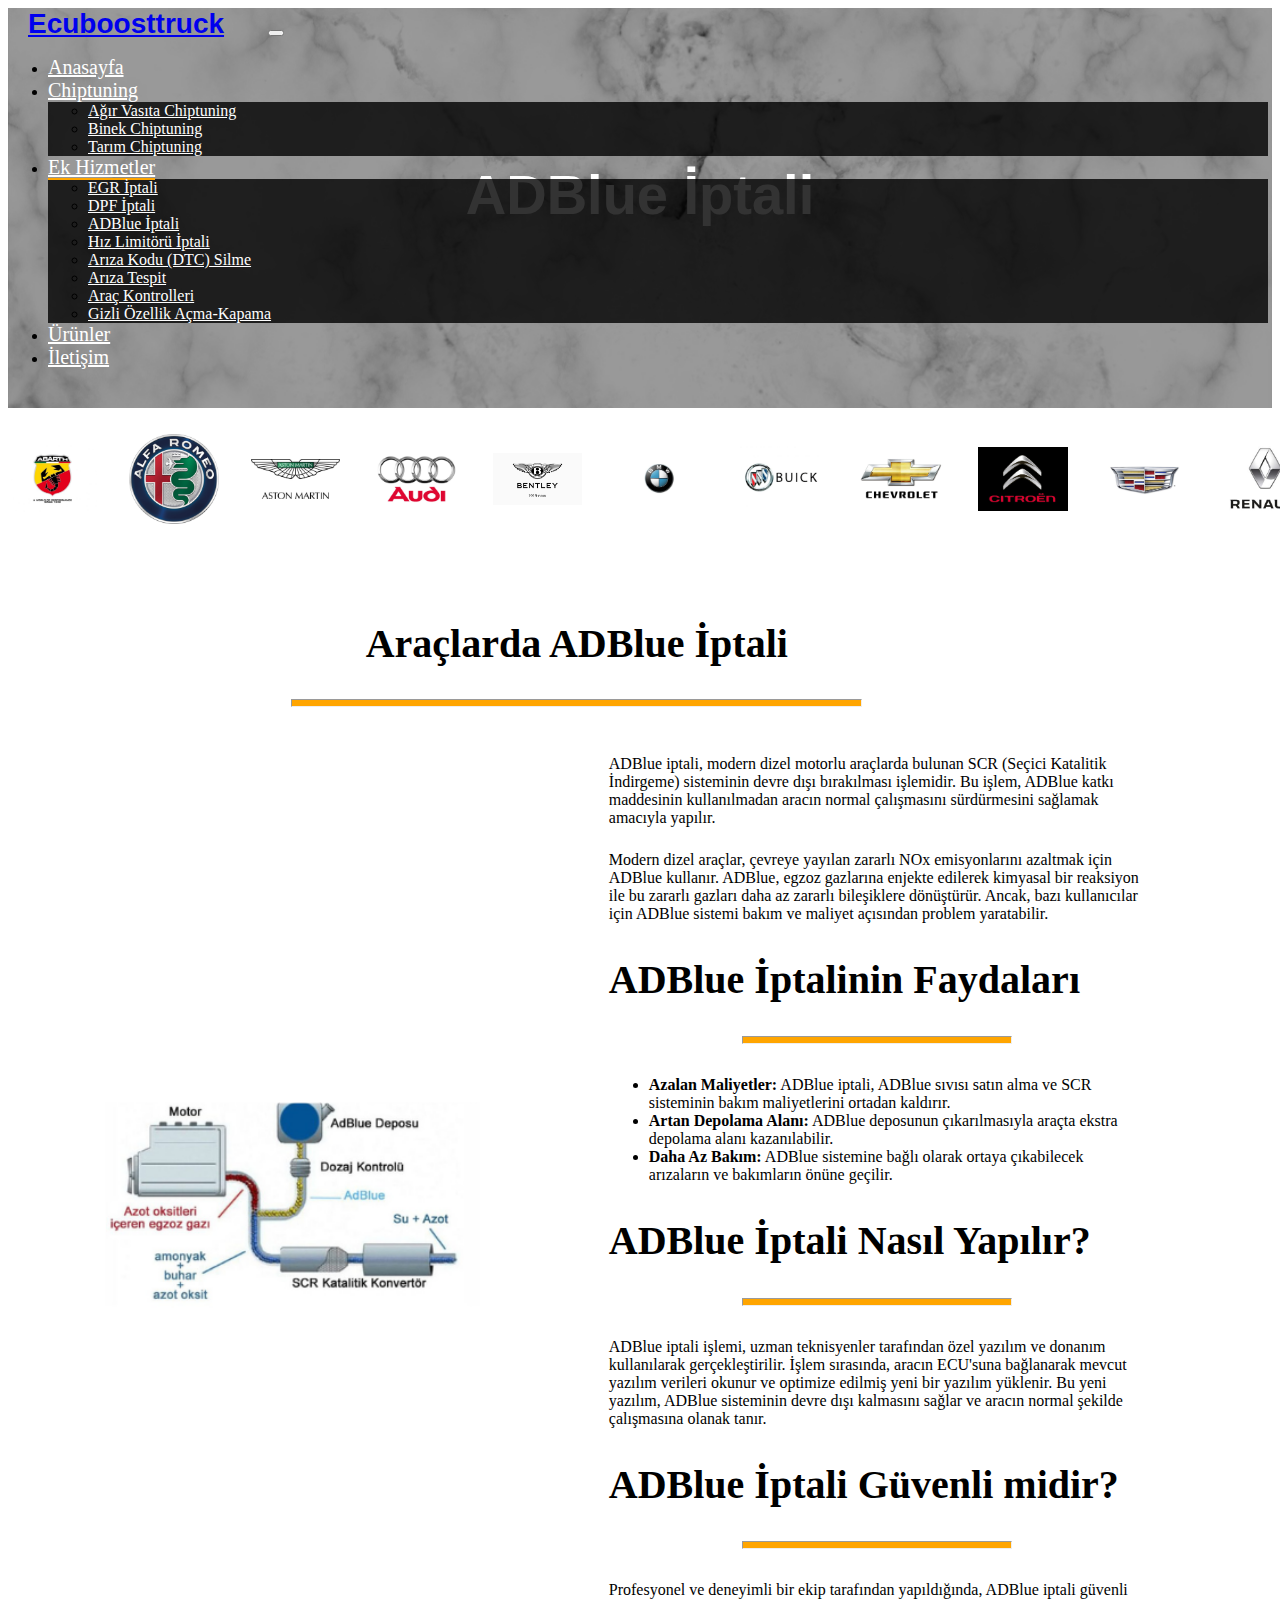
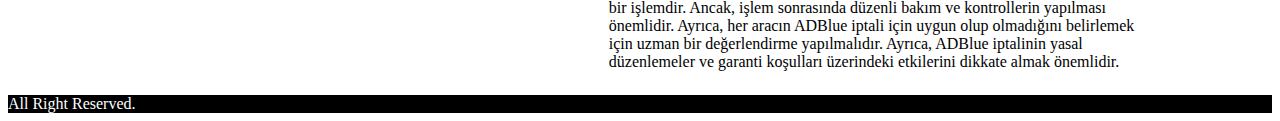
<file: Adbluiptali.html>
<!DOCTYPE html>
<html lang="en">
<head>
    <meta charset="UTF-8">
    <meta name="viewport" content="width=device-width, initial-scale=1.0">
    <link href="https://cdn.jsdelivr.net/npm/bootstrap@5.1.3/dist/css/bootstrap.min.css" rel="stylesheet" integrity="sha384-1BmE4kWBq78iYhFldvKuhfTAU6auU8tT94WrHftjDbrCEXSU1oBoqyl2QvZ6jIW3" crossorigin="anonymous">
    <link rel="stylesheet" href="https://cdnjs.cloudflare.com/ajax/libs/font-awesome/6.0.0/css/all.min.css" integrity="sha512-9usAa10IRO0HhonpyAIVpjrylPvoDwiPUiKdWk5t3PyolY1cOd4DSE0Ga+ri4AuTroPR5aQvXU9xC6qOPnzFeg==" crossorigin="anonymous" referrerpolicy="no-referrer" />
    <link rel="stylesheet" href="style.css">
    <title>Ecuboosttruck</title>
</head>
<body>
    <nav class="navbar navbar-expand-md navbar-dark fixed-top">
        <div class="container-fluid">
            <a class="navbar-brand" href="#">Ecuboosttruck</a>
            <button class="navbar-toggler" type="button" data-bs-toggle="collapse" data-bs-target="#navbarNavDropdown">
                <span class="navbar-toggler-icon"></span>
            </button>
            <div class="collapse navbar-collapse justify-content-center" id="navbarNavDropdown">
                <ul class="navbar-nav">
                    <li class="nav-item">
                        <a class="nav-link" href="index.html">Anasayfa</a>
                    </li>
                    <li class="nav-item dropdown">
                        <a class="nav-link dropdown-toggle" href="#" id="chiptuningDropdown" role="button" data-bs-toggle="dropdown" aria-expanded="false">
                            Chiptuning
                        </a>
                        <ul class="dropdown-menu" aria-labelledby="chiptuningDropdown">
                            <li><a class="dropdown-item" href="AgirvasitaChiptuning.html">Ağır Vasıta Chiptuning</a></li>
                            <li><a class="dropdown-item" href="BinekChiptuning.html">Binek Chiptuning</a></li>
                            <li><a class="dropdown-item" href="TraktorChiptuning.html">Tarım Chiptuning</a></li>
                        </ul>
                    </li>
                    <li class="nav-item dropdown">
                        <a class="nav-link dropdown-toggle active" href="#" id="ekHizmetlerDropdown" role="button" data-bs-toggle="dropdown" aria-expanded="false">
                             Ek Hizmetler
                        </a>
                        <ul class="dropdown-menu" aria-labelledby="ekHizmetlerDropdown">
                            <li><a class="dropdown-item" href="Egriptali.html">EGR İptali</a></li>
                            <li><a class="dropdown-item" href="Dpfiptali.html">DPF İptali</a></li>
                            <li><a class="dropdown-item" href="Adbluiptali.html">ADBlue İptali</a></li>
                            <li><a class="dropdown-item" href="Hizlimitoriptali.html">Hız Limitörü İptali</a></li> 
                            <li><a class="dropdown-item" href="ArizaKoduSilme.html">Arıza Kodu (DTC) Silme</a></li>
                            <li><a class="dropdown-item" href="ArizaTespit.html">Arıza Tespit</a></li>
                            <li><a class="dropdown-item" href="AracKontrolleri.html">Araç Kontrolleri</a></li>
                            <li><a class="dropdown-item" href="GizliOzellikAcmaKapama.html">Gizli Özellik Açma-Kapama</a></li>
                           
                        </ul>
                    </li>
                    
                    <li class="nav-item">
                        <a class="nav-link" href="Urunler.html">Ürünler</a>
                    </li>
                    <li class="nav-item">
                        <a class="nav-link" href="https://wa.me/905329999991">İletişim</a>
                    </li>
                   
                </ul>
            </div>
        </div>
    </nav>
    <div class="hero-image">
        <img src="img/Black and White Elegant Marble Business Zoom Virtual Background.png" alt="Chiptuning" class="img-fluid hero-img">
        <div class="hero-text">
            <h1>ADBlue İptali</h1>
        </div>
    </div>
   
       
    <main>
        <section class="container-fluid py-5">
            <div class="row row-cols-1 row-cols-md-12 g-3 justify-content-center">
                <div class="col">
                    <img src="img/logo1.jpg" class="img-fluid" alt="Image 1">
                </div>
                <div class="col">
                    <img src="img/logo2.png" class="img-fluid" alt="Image 2">
                </div>
                <div class="col">
                    <img src="img/logo3.jpg" class="img-fluid" alt="Image 3">
                </div>
                <!-- Buraya kadar ilk sıra -->
                <div class="col">
                    <img src="img/logo4.jpg" class="img-fluid" alt="Image 4">
                </div>
                <div class="col">
                    <img src="img/logo5.png" class="img-fluid" alt="Image 5">
                </div>
                <div class="col">
                    <img src="img/logo6.jpeg" class="img-fluid" alt="Image 6">
                </div>
                <!-- İkinci sıra -->
                <div class="col">
                    <img src="img/logo7.jpg" class="img-fluid" alt="Image 7">
                </div>
                <div class="col">
                    <img src="img/logo8.jpg" class="img-fluid" alt="Image 8">
                </div>
                <div class="col">
                    <img src="img/logo9.jpg" class="img-fluid" alt="Image 9">
                </div>
                <!-- Üçüncü sıra -->
                <div class="col">
                    <img src="img/logo10.jpg" class="img-fluid" alt="Image 10">
                </div>
                <div class="col">
                    <img src="img/logo11.jpg" class="img-fluid" alt="Image 11">
                </div>
                
            </div>
        </section>
    </main>
    
        
      
        
      
 

    <div class="container custom-container my-5">
        <h1 class="text-center mb-4 animated-title">Araçlarda ADBlue İptali</h1>
        <hr class="title-divider">
        <div class="row">
            <img src="img/adbluetasarım.png" alt="" class="img-fluid deneme-img">
            <div class="col-lg-12">
                <p>
                    ADBlue iptali, modern dizel motorlu araçlarda bulunan SCR (Seçici Katalitik İndirgeme) sisteminin devre dışı bırakılması işlemidir. Bu işlem, ADBlue katkı maddesinin kullanılmadan aracın normal çalışmasını sürdürmesini sağlamak amacıyla yapılır.
                </p>
                <p>
                    Modern dizel araçlar, çevreye yayılan zararlı NOx emisyonlarını azaltmak için ADBlue kullanır. ADBlue, egzoz gazlarına enjekte edilerek kimyasal bir reaksiyon ile bu zararlı gazları daha az zararlı bileşiklere dönüştürür. Ancak, bazı kullanıcılar için ADBlue sistemi bakım ve maliyet açısından problem yaratabilir.
                </p>
                <h2 class="animated-title">ADBlue İptalinin Faydaları</h2>
                <hr class="title-divider">
                <ul>
                    <li><strong>Azalan Maliyetler:</strong> ADBlue iptali, ADBlue sıvısı satın alma ve SCR sisteminin bakım maliyetlerini ortadan kaldırır.</li>
                    <li><strong>Artan Depolama Alanı:</strong> ADBlue deposunun çıkarılmasıyla araçta ekstra depolama alanı kazanılabilir.</li>
                    <li><strong>Daha Az Bakım:</strong> ADBlue sistemine bağlı olarak ortaya çıkabilecek arızaların ve bakımların önüne geçilir.</li>
                </ul>
                <h2 class="animated-title">ADBlue İptali Nasıl Yapılır?</h2>
                <hr class="title-divider">
                <p>
                    ADBlue iptali işlemi, uzman teknisyenler tarafından özel yazılım ve donanım kullanılarak gerçekleştirilir. İşlem sırasında, aracın ECU'suna bağlanarak mevcut yazılım verileri okunur ve optimize edilmiş yeni bir yazılım yüklenir. Bu yeni yazılım, ADBlue sisteminin devre dışı kalmasını sağlar ve aracın normal şekilde çalışmasına olanak tanır.
                </p>
                <h2 class="animated-title">ADBlue İptali Güvenli midir?</h2>
                <hr class="title-divider">
                <p>
                    Profesyonel ve deneyimli bir ekip tarafından yapıldığında, ADBlue iptali güvenli bir işlemdir. Ancak, işlem sonrasında düzenli bakım ve kontrollerin yapılması önemlidir. Ayrıca, her aracın ADBlue iptali için uygun olup olmadığını belirlemek için uzman bir değerlendirme yapılmalıdır. Ayrıca, ADBlue iptalinin yasal düzenlemeler ve garanti koşulları üzerindeki etkilerini dikkate almak önemlidir.
                </p>
            </div>
        </div>
    </div>
    

    <footer class="py-5 bg-dark text-white">
        <div class="container text-center">
            <span>All Right Reserved.</span>
        </div>
    </footer>

    <script src="https://cdn.jsdelivr.net/npm/bootstrap@5.1.3/dist/js/bootstrap.bundle.min.js" integrity="sha384-ka7Sk0Gln4gmtz2MlQnikT1wXgYsOg+OMhuP+IlRH9sENBO0LRn5q+8nbTov4+1p" crossorigin="anonymous"></script>
</body>
</html>
</file>
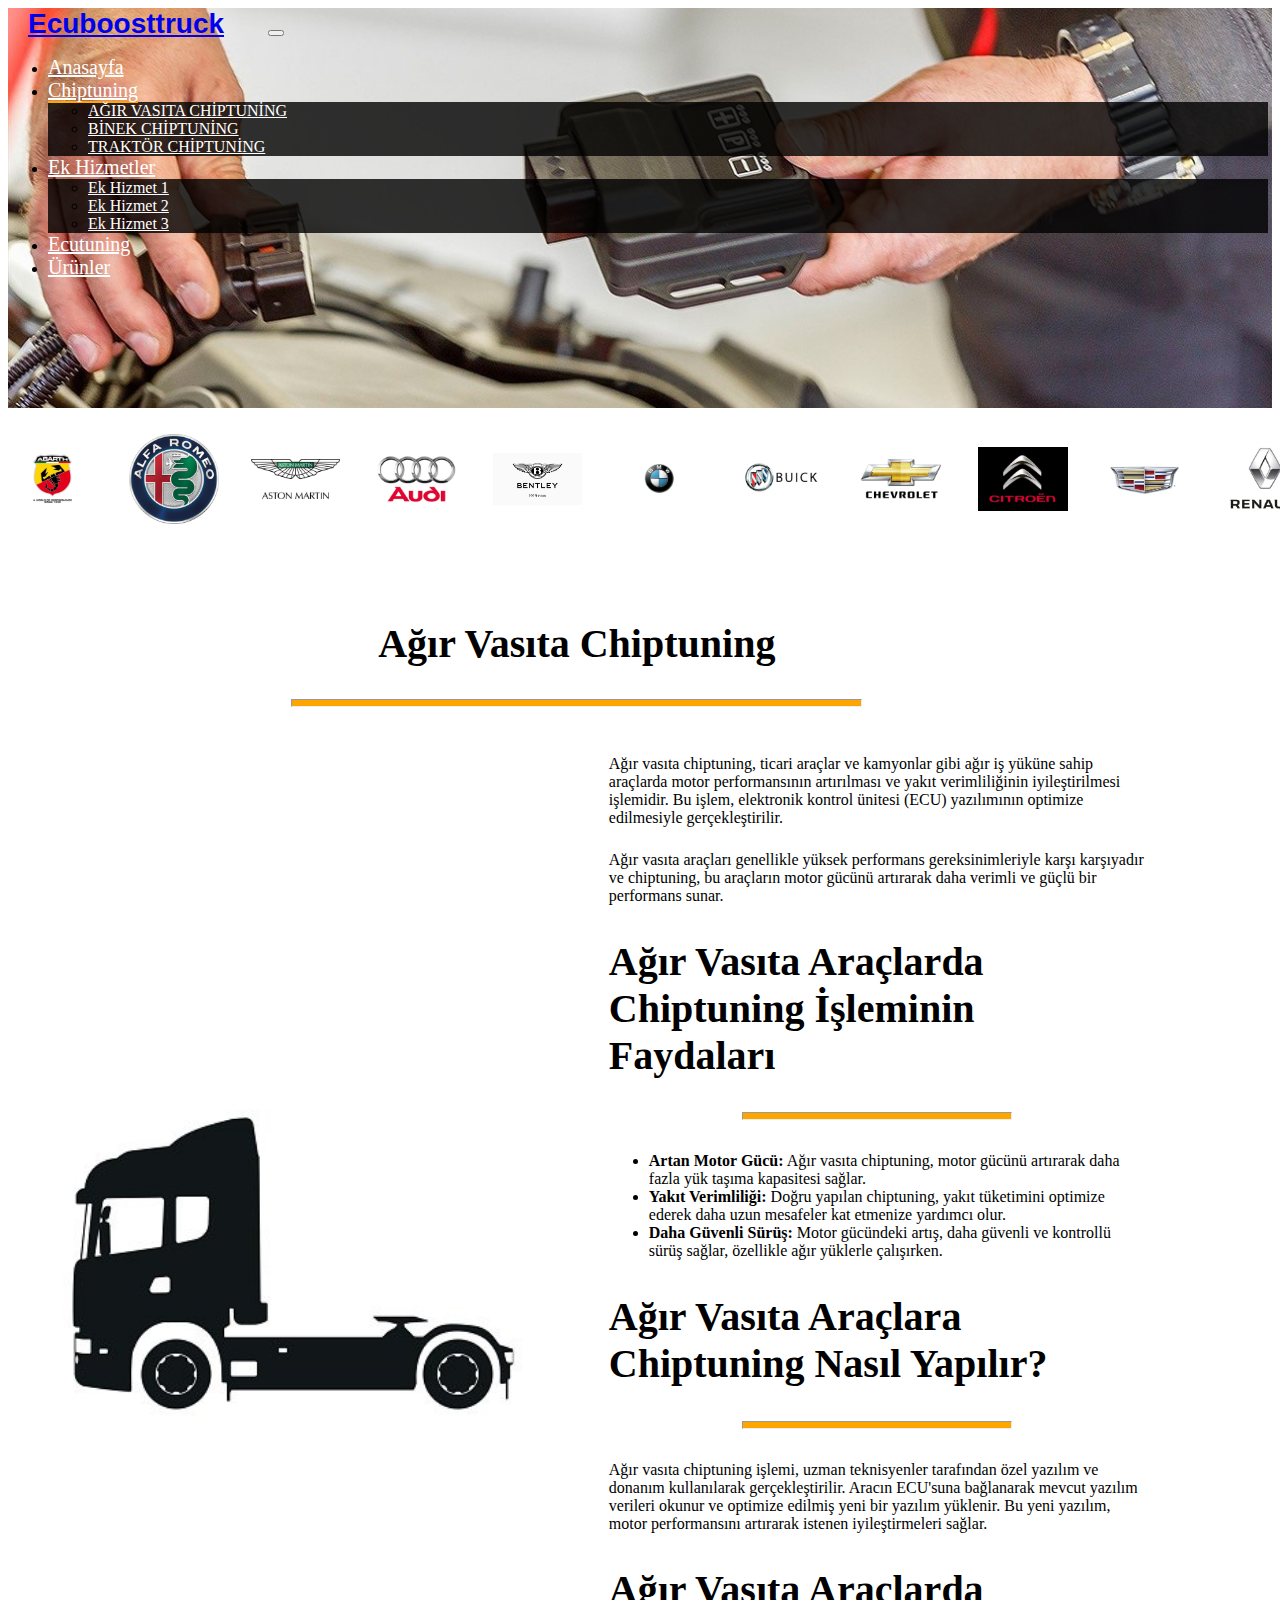
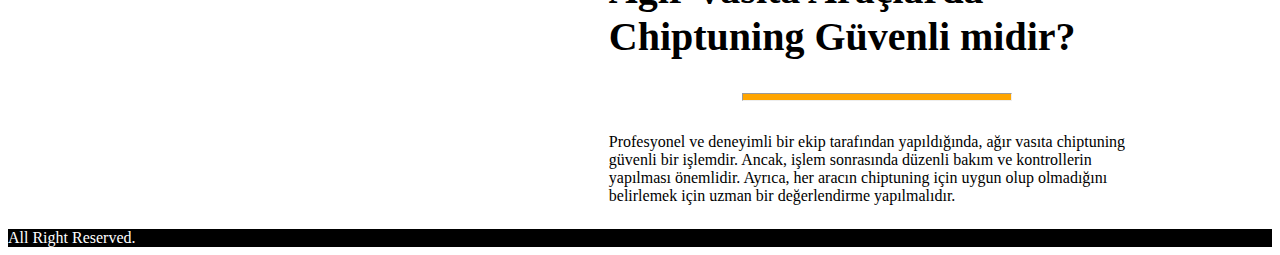
<file: AgirvasitaChiptuning.html>
<!DOCTYPE html>
<html lang="en">
 <head>
    <meta charset="UTF-8">
    <meta name="viewport" content="width=device-width, initial-scale=1.0">
    <link href="https://cdn.jsdelivr.net/npm/bootstrap@5.1.3/dist/css/bootstrap.min.css" rel="stylesheet" integrity="sha384-1BmE4kWBq78iYhFldvKuhfTAU6auU8tT94WrHftjDbrCEXSU1oBoqyl2QvZ6jIW3" crossorigin="anonymous">
    <link rel="stylesheet" href="https://cdnjs.cloudflare.com/ajax/libs/font-awesome/6.0.0/css/all.min.css" integrity="sha512-9usAa10IRO0HhonpyAIVpjrylPvoDwiPUiKdWk5t3PyolY1cOd4DSE0Ga+ri4AuTroPR5aQvXU9xC6qOPnzFeg==" crossorigin="anonymous" referrerpolicy="no-referrer" />
    <link rel="stylesheet" href="style.css">
    <title>Ecuboosttruck</title>
 </head>
 <body>
    <nav class="navbar navbar-expand-md navbar-dark fixed-top">
        <div class="container-fluid">
            <a class="navbar-brand" href="#">Ecuboosttruck</a>
            <button class="navbar-toggler" type="button" data-bs-toggle="collapse" data-bs-target="#navbarNavDropdown">
                <span class="navbar-toggler-icon"></span>
            </button>
            <div class="collapse navbar-collapse justify-content-center" id="navbarNavDropdown">
                <ul class="navbar-nav">
                    <li class="nav-item">
                        <a class="nav-link" href="index.html">Anasayfa</a>
                    </li>
                    <li class="nav-item dropdown">
                        <a class="nav-link dropdown-toggle active" href="#" id="chiptuningDropdown" role="button" data-bs-toggle="dropdown" aria-expanded="false">
                            Chiptuning
                        </a>
                        <ul class="dropdown-menu" aria-labelledby="chiptuningDropdown">
                            <li><a class="dropdown-item" href="AgirvasitaChiptuning.html">AĞIR VASITA CHİPTUNİNG</a></li>
                            <li><a class="dropdown-item" href="BinekChiptuning.html">BİNEK CHİPTUNİNG</a></li>
                            <li><a class="dropdown-item" href="TraktorChiptuning.html">TRAKTÖR CHİPTUNİNG</a></li>
                        </ul>
                    </li>
                    <li class="nav-item dropdown">
                        <a class="nav-link dropdown-toggle" href="#" id="ekHizmetlerDropdown" role="button" data-bs-toggle="dropdown" aria-expanded="false">
                            Ek Hizmetler
                        </a>
                        <ul class="dropdown-menu" aria-labelledby="ekHizmetlerDropdown">
                            <li><a class="dropdown-item" href="#">Ek Hizmet 1</a></li>
                            <li><a class="dropdown-item" href="#">Ek Hizmet 2</a></li>
                            <li><a class="dropdown-item" href="#">Ek Hizmet 3</a></li>
                        </ul>
                    </li>
                    <li class="nav-item">
                        <a class="nav-link" href="#">Ecutuning</a>
                    </li>
                    <li class="nav-item">
                        <a class="nav-link" href="Urunler.html">Ürünler</a>
                    </li>
                </ul>
            </div>
        </div>
    </nav>
    
    <div class="container-hero">
        <div class="hero-image">
            <img src="img/chiptuning.jpeg" alt="Chiptuning" class="img-fluid hero-img">
            
        </div>

    </div>
    <main>
        <section class="container-fluid py-5">
            <div class="row row-cols-1 row-cols-md-12 g-3 justify-content-center">
                <div class="col">
                    <img src="img/logo1.jpg" class="img-fluid" alt="Image 1">
                </div>
                <div class="col">
                    <img src="img/logo2.png" class="img-fluid" alt="Image 2">
                </div>
                <div class="col">
                    <img src="img/logo3.jpg" class="img-fluid" alt="Image 3">
                </div>
                <!-- Buraya kadar ilk sıra -->
                <div class="col">
                    <img src="img/logo4.jpg" class="img-fluid" alt="Image 4">
                </div>
                <div class="col">
                    <img src="img/logo5.png" class="img-fluid" alt="Image 5">
                </div>
                <div class="col">
                    <img src="img/logo6.jpeg" class="img-fluid" alt="Image 6">
                </div>
                <!-- İkinci sıra -->
                <div class="col">
                    <img src="img/logo7.jpg" class="img-fluid" alt="Image 7">
                </div>
                <div class="col">
                    <img src="img/logo8.jpg" class="img-fluid" alt="Image 8">
                </div>
                <div class="col">
                    <img src="img/logo9.jpg" class="img-fluid" alt="Image 9">
                </div>
                <!-- Üçüncü sıra -->
                <div class="col">
                    <img src="img/logo10.jpg" class="img-fluid" alt="Image 10">
                </div>
                <div class="col">
                    <img src="img/logo11.jpg" class="img-fluid" alt="Image 11">
                </div>
                
            </div>
        </section>
    </main>
    

    <div class="container custom-container my-5">
        <h1 class="text-center mb-4 animated-title">Ağır Vasıta Chiptuning</h1>
        <hr class="title-divider">
        <div class="row">
            <img src="img/kamyon.jpg" alt="" class="img-fluid deneme-img">
            <div class="col-lg-12">
                <p>
                    Ağır vasıta chiptuning, ticari araçlar ve kamyonlar gibi ağır iş yüküne sahip araçlarda motor performansının artırılması ve yakıt verimliliğinin iyileştirilmesi işlemidir. Bu işlem, elektronik kontrol ünitesi (ECU) yazılımının optimize edilmesiyle gerçekleştirilir.
                </p>
                <p>
                    Ağır vasıta araçları genellikle yüksek performans gereksinimleriyle karşı karşıyadır ve chiptuning, bu araçların motor gücünü artırarak daha verimli ve güçlü bir performans sunar.
                </p>
                <h2 class="animated-title">Ağır Vasıta Araçlarda Chiptuning İşleminin Faydaları</h2>
                <hr class="title-divider">
                <ul>
                    <li><strong>Artan Motor Gücü:</strong> Ağır vasıta chiptuning, motor gücünü artırarak daha fazla yük taşıma kapasitesi sağlar.</li>
                    <li><strong>Yakıt Verimliliği:</strong> Doğru yapılan chiptuning, yakıt tüketimini optimize ederek daha uzun mesafeler kat etmenize yardımcı olur.</li>
                    <li><strong>Daha Güvenli Sürüş:</strong> Motor gücündeki artış, daha güvenli ve kontrollü sürüş sağlar, özellikle ağır yüklerle çalışırken.</li>
                </ul>
                <h2 class="animated-title">Ağır Vasıta Araçlara Chiptuning Nasıl Yapılır?</h2>
                <hr class="title-divider">
                <p>
                    Ağır vasıta chiptuning işlemi, uzman teknisyenler tarafından özel yazılım ve donanım kullanılarak gerçekleştirilir. Aracın ECU'suna bağlanarak mevcut yazılım verileri okunur ve optimize edilmiş yeni bir yazılım yüklenir. Bu yeni yazılım, motor performansını artırarak istenen iyileştirmeleri sağlar.
                </p>
                <h2 class="animated-title">Ağır Vasıta Araçlarda Chiptuning Güvenli midir?</h2>
                <hr class="title-divider">
                <p>
                    Profesyonel ve deneyimli bir ekip tarafından yapıldığında, ağır vasıta chiptuning güvenli bir işlemdir. Ancak, işlem sonrasında düzenli bakım ve kontrollerin yapılması önemlidir. Ayrıca, her aracın chiptuning için uygun olup olmadığını belirlemek için uzman bir değerlendirme yapılmalıdır.
                </p>
            </div>
        </div>
    </div>

    <footer class="py-5 bg-dark text-white">
        <div class="container text-center">
            <span>All Right Reserved.</span>
        </div>
    </footer>

    <script src="https://cdn.jsdelivr.net/npm/bootstrap@5.1.3/dist/js/bootstrap.min.js" integrity="sha384-QJHtvGhmr9XOIpI6YVutG+2QOK9T+ZnN4kzFN1RtK3zEFEIsxhlmWl5/YESvpZ13" crossorigin="anonymous"></script>
 </body>
</html>
</file>
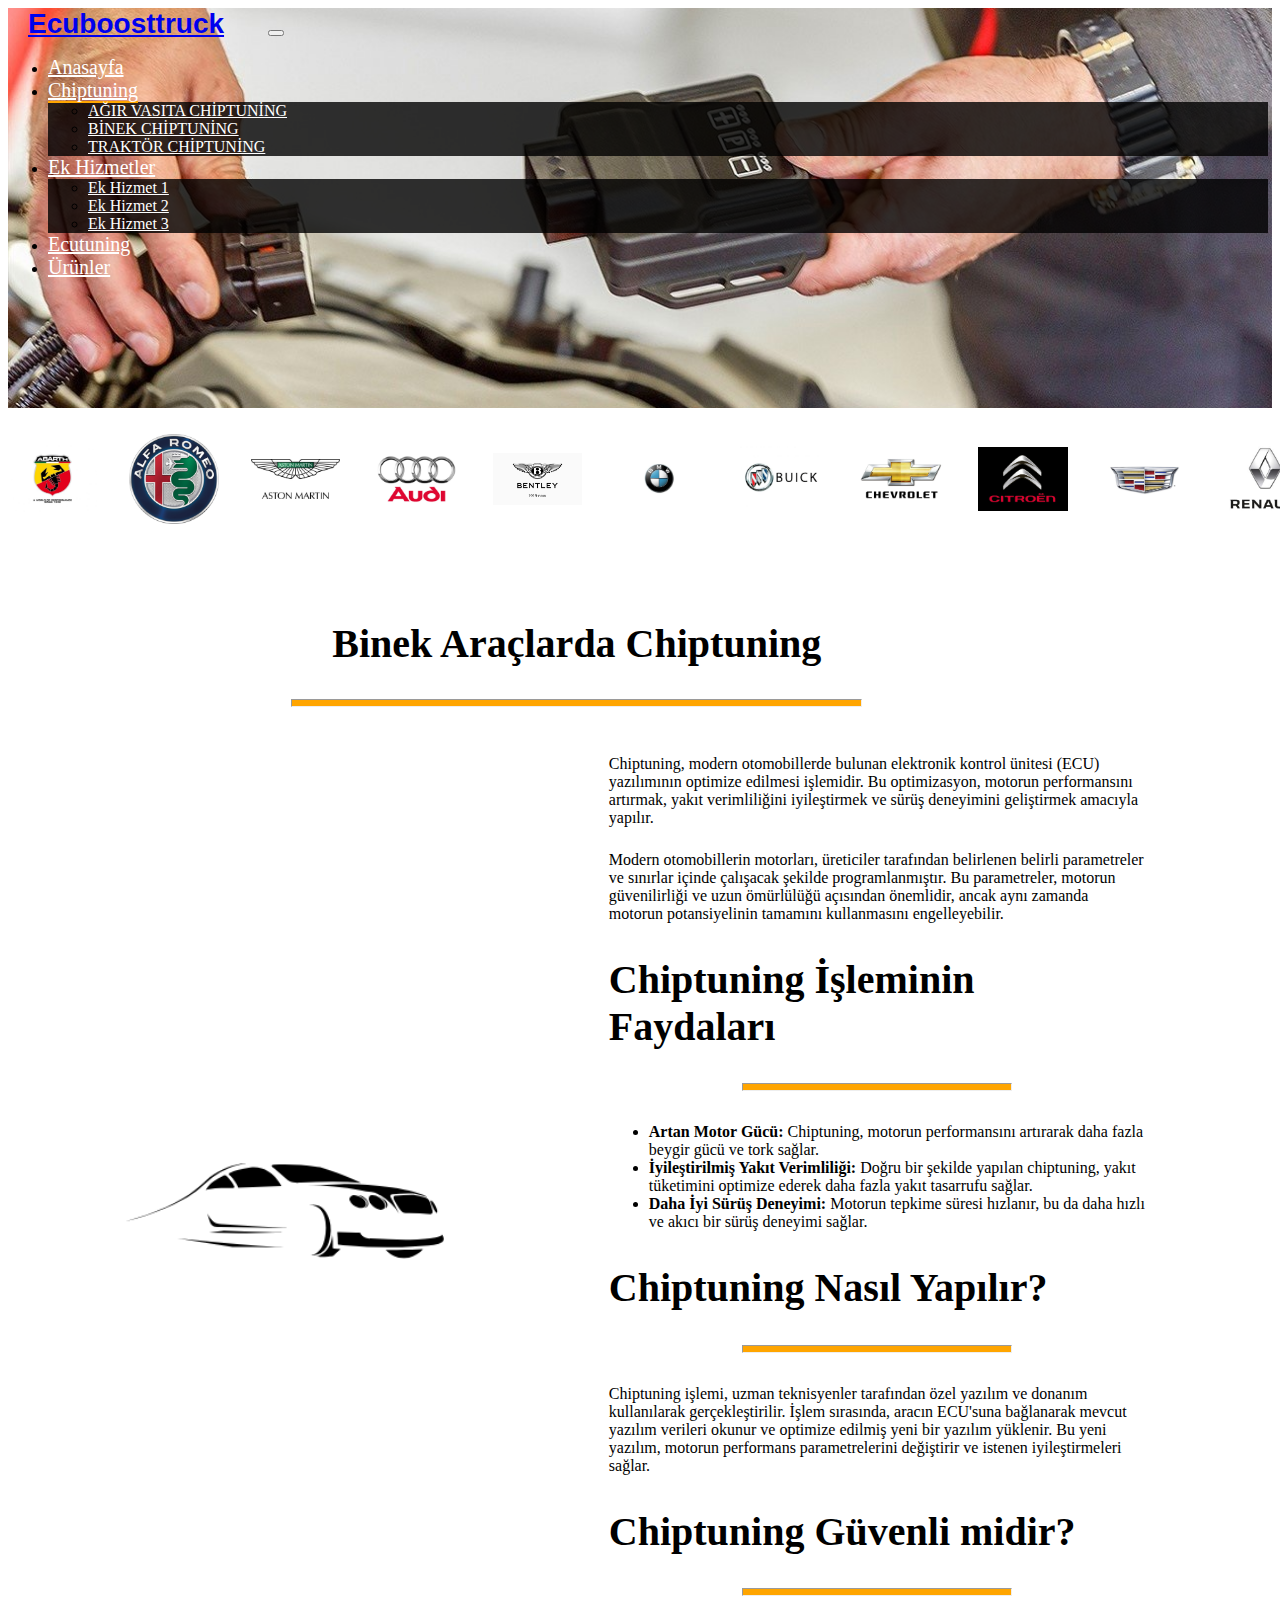
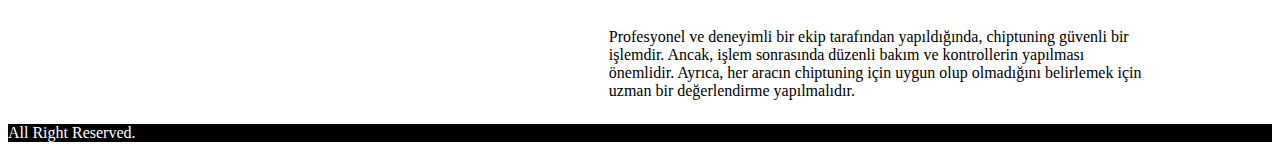
<file: BinekChiptuning.html>
<!DOCTYPE html>
<html lang="en">
<head>
    <meta charset="UTF-8">
    <meta name="viewport" content="width=device-width, initial-scale=1.0">
    <link href="https://cdn.jsdelivr.net/npm/bootstrap@5.1.3/dist/css/bootstrap.min.css" rel="stylesheet" integrity="sha384-1BmE4kWBq78iYhFldvKuhfTAU6auU8tT94WrHftjDbrCEXSU1oBoqyl2QvZ6jIW3" crossorigin="anonymous">
    <link rel="stylesheet" href="https://cdnjs.cloudflare.com/ajax/libs/font-awesome/6.0.0/css/all.min.css" integrity="sha512-9usAa10IRO0HhonpyAIVpjrylPvoDwiPUiKdWk5t3PyolY1cOd4DSE0Ga+ri4AuTroPR5aQvXU9xC6qOPnzFeg==" crossorigin="anonymous" referrerpolicy="no-referrer" />
    <link rel="stylesheet" href="style.css">
    <title>Ecuboosttruck</title>
</head>
<body>
    <nav class="navbar navbar-expand-md navbar-dark fixed-top">
        <div class="container-fluid">
            <a class="navbar-brand" href="#">Ecuboosttruck</a>
            <button class="navbar-toggler" type="button" data-bs-toggle="collapse" data-bs-target="#navbarNavDropdown">
                <span class="navbar-toggler-icon"></span>
            </button>
            <div class="collapse navbar-collapse justify-content-center" id="navbarNavDropdown">
                <ul class="navbar-nav">
                    <li class="nav-item">
                        <a class="nav-link" href="index.html">Anasayfa</a>
                    </li>
                    <li class="nav-item dropdown">
                        <a class="nav-link dropdown-toggle active" href="#" id="chiptuningDropdown" role="button" data-bs-toggle="dropdown" aria-expanded="false">
                            Chiptuning
                        </a>
                        <ul class="dropdown-menu" aria-labelledby="chiptuningDropdown">
                            <li><a class="dropdown-item" href="AgirvasitaChiptuning.html">AĞIR VASITA CHİPTUNİNG</a></li>
                            <li><a class="dropdown-item" href="BinekChiptuning.html">BİNEK CHİPTUNİNG</a></li>
                            <li><a class="dropdown-item" href="TraktorChiptuning.html">TRAKTÖR CHİPTUNİNG</a></li>
                        </ul>
                    </li>
                    <li class="nav-item dropdown">
                        <a class="nav-link dropdown-toggle" href="#" id="ekHizmetlerDropdown" role="button" data-bs-toggle="dropdown" aria-expanded="false">
                            Ek Hizmetler
                        </a>
                        <ul class="dropdown-menu" aria-labelledby="ekHizmetlerDropdown">
                            <li><a class="dropdown-item" href="#">Ek Hizmet 1</a></li>
                            <li><a class="dropdown-item" href="#">Ek Hizmet 2</a></li>
                            <li><a class="dropdown-item" href="#">Ek Hizmet 3</a></li>
                        </ul>
                    </li>
                    <li class="nav-item">
                        <a class="nav-link" href="#">Ecutuning</a>
                    </li>
                    <li class="nav-item">
                        <a class="nav-link" href="Urunler.html">Ürünler</a>
                    </li>
                </ul>
            </div>
        </div>
    </nav>
    <div class="hero-image">
        <img src="img/chiptuning.jpeg" alt="Chiptuning" class="img-fluid hero-img">
        <div class="hero-text">
          
        </div>
    </div>
   
       
    <main>
        <section class="container-fluid py-5">
            <div class="row row-cols-1 row-cols-md-12 g-3 justify-content-center">
                <div class="col">
                    <img src="img/logo1.jpg" class="img-fluid" alt="Image 1">
                </div>
                <div class="col">
                    <img src="img/logo2.png" class="img-fluid" alt="Image 2">
                </div>
                <div class="col">
                    <img src="img/logo3.jpg" class="img-fluid" alt="Image 3">
                </div>
                <!-- Buraya kadar ilk sıra -->
                <div class="col">
                    <img src="img/logo4.jpg" class="img-fluid" alt="Image 4">
                </div>
                <div class="col">
                    <img src="img/logo5.png" class="img-fluid" alt="Image 5">
                </div>
                <div class="col">
                    <img src="img/logo6.jpeg" class="img-fluid" alt="Image 6">
                </div>
                <!-- İkinci sıra -->
                <div class="col">
                    <img src="img/logo7.jpg" class="img-fluid" alt="Image 7">
                </div>
                <div class="col">
                    <img src="img/logo8.jpg" class="img-fluid" alt="Image 8">
                </div>
                <div class="col">
                    <img src="img/logo9.jpg" class="img-fluid" alt="Image 9">
                </div>
                <!-- Üçüncü sıra -->
                <div class="col">
                    <img src="img/logo10.jpg" class="img-fluid" alt="Image 10">
                </div>
                <div class="col">
                    <img src="img/logo11.jpg" class="img-fluid" alt="Image 11">
                </div>
                
            </div>
        </section>
    </main>
    
        
      
        
      
 

    <div class="container custom-container my-5">
        <h1 class="text-center mb-4 animated-title">Binek Araçlarda Chiptuning</h1>
        <hr class="title-divider">
        <div class="row">
            <img src="img/sarı-siyah minimalist araba logo.png" alt="" class="img-fluid deneme-img">
            <div class="col-lg-12">
                
                <p>
                    Chiptuning, modern otomobillerde bulunan elektronik kontrol ünitesi (ECU) yazılımının optimize edilmesi işlemidir. Bu optimizasyon, motorun performansını artırmak, yakıt verimliliğini iyileştirmek ve sürüş deneyimini geliştirmek amacıyla yapılır.
                </p>
                <p>
                    Modern otomobillerin motorları, üreticiler tarafından belirlenen belirli parametreler ve sınırlar içinde çalışacak şekilde programlanmıştır. Bu parametreler, motorun güvenilirliği ve uzun ömürlülüğü açısından önemlidir, ancak aynı zamanda motorun potansiyelinin tamamını kullanmasını engelleyebilir.
                </p>
                <h2 class="animated-title">Chiptuning İşleminin Faydaları</h2>
                <hr class="title-divider">
                <ul>
                    <li><strong>Artan Motor Gücü:</strong> Chiptuning, motorun performansını artırarak daha fazla beygir gücü ve tork sağlar.</li>
                    <li><strong>İyileştirilmiş Yakıt Verimliliği:</strong> Doğru bir şekilde yapılan chiptuning, yakıt tüketimini optimize ederek daha fazla yakıt tasarrufu sağlar.</li>
                    <li><strong>Daha İyi Sürüş Deneyimi:</strong> Motorun tepkime süresi hızlanır, bu da daha hızlı ve akıcı bir sürüş deneyimi sağlar.</li>
                </ul>
                <h2 class="animated-title">Chiptuning Nasıl Yapılır?</h2>
                <hr class="title-divider">
                <p>
                    Chiptuning işlemi, uzman teknisyenler tarafından özel yazılım ve donanım kullanılarak gerçekleştirilir. İşlem sırasında, aracın ECU'suna bağlanarak mevcut yazılım verileri okunur ve optimize edilmiş yeni bir yazılım yüklenir. Bu yeni yazılım, motorun performans parametrelerini değiştirir ve istenen iyileştirmeleri sağlar.
                </p>
                <h2 class="animated-title">Chiptuning Güvenli midir?</h2>
                <hr class="title-divider">
                <p>
                    Profesyonel ve deneyimli bir ekip tarafından yapıldığında, chiptuning güvenli bir işlemdir. Ancak, işlem sonrasında düzenli bakım ve kontrollerin yapılması önemlidir. Ayrıca, her aracın chiptuning için uygun olup olmadığını belirlemek için uzman bir değerlendirme yapılmalıdır.
                </p>
            </div>
        </div>
    </div>

    <footer class="py-5 bg-dark text-white">
        <div class="container text-center">
            <span>All Right Reserved.</span>
        </div>
    </footer>

    <script src="https://cdn.jsdelivr.net/npm/bootstrap@5.1.3/dist/js/bootstrap.bundle.min.js" integrity="sha384-ka7Sk0Gln4gmtz2MlQnikT1wXgYsOg+OMhuP+IlRH9sENBO0LRn5q+8nbTov4+1p" crossorigin="anonymous"></script>
</body>
</html>
</file>
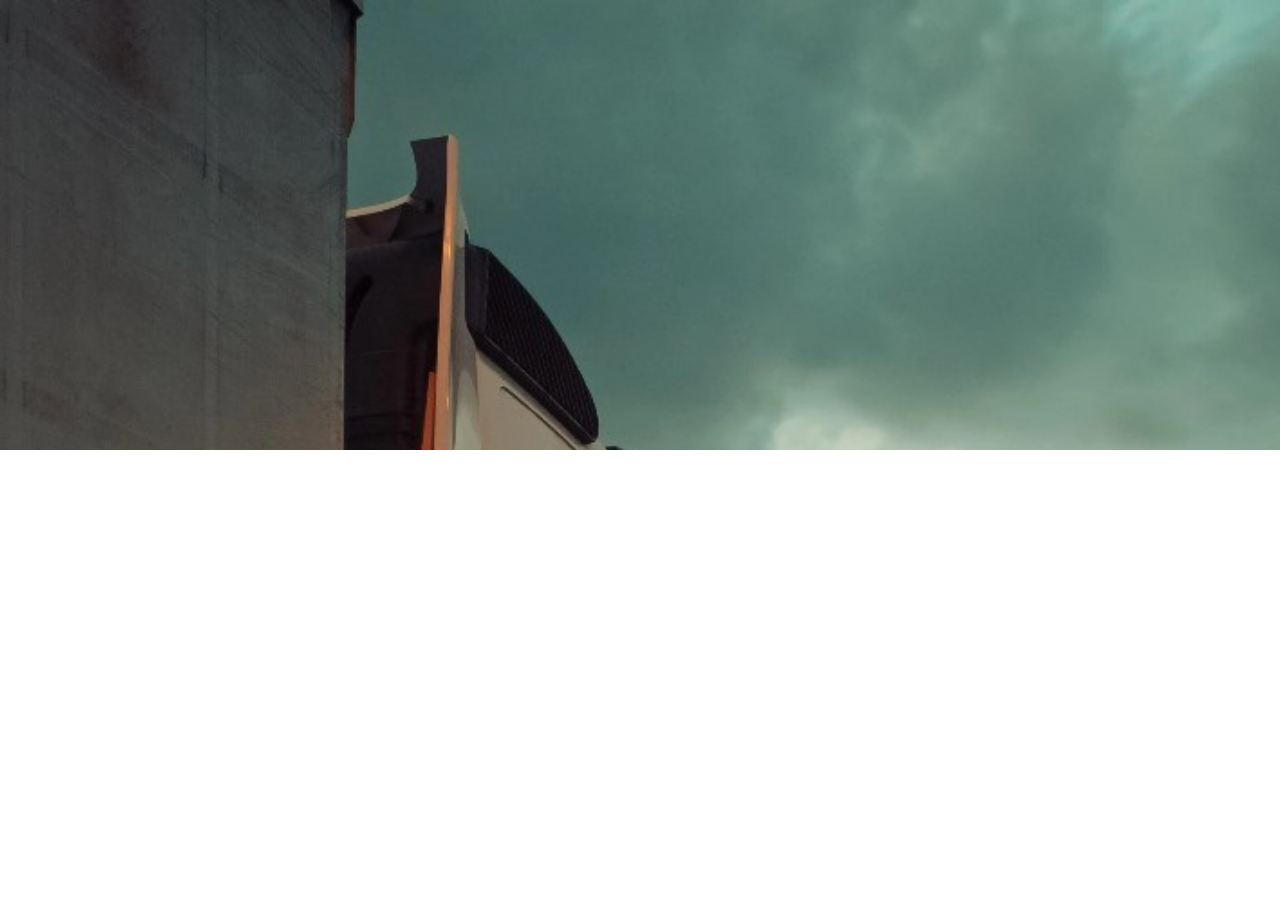
<file: deneme.html>
<!DOCTYPE html>
<html lang="en">
<head>
    <meta charset="UTF-8">
    <meta name="viewport" content="width=device-width, initial-scale=1.0">
    <title>Slider</title>
    <style>
        body, html {
            margin: 0;
            padding: 0;
            height: 100%;
        }
        .slider {
            width: 100%;
            height: 50vh; /* Yükseklik ayarlanabilir */
            position: relative;
            overflow: hidden;
        }
        .slides {
            display: flex;
            width: 400%; /* Her görüntü 25% genişlikte */
            transition: all 0.5s ease;
        }
        .slide {
            width: 25%; /* 4 eşit parça */
            cursor: pointer;
        }
        .slide img {
            width: 100%;
            height: 100%;
            object-fit: cover;
        }
    </style>
</head>
<body>

<div class="slider">
    <div class="slides">
        <div class="slide" onclick="slideTo(0)">
            <img src="img/1..jpg" alt="Resim 1">
        </div>
        <div class="slide" onclick="slideTo(1)">
            <img src="img/2..jpg" alt="Resim 2">
        </div>
        <div class="slide" onclick="slideTo(2)">
            <img src="img/3..jpg" alt="Resim 3">
        </div>
        <div class="slide" onclick="slideTo(3)">
            <img src="img/4..jpg" alt="Resim 4">
        </div>
    </div>
</div>

<script>
    let currentIndex = 0;
    const slideTo = (index) => {
        currentIndex = index;
        const slides = document.querySelector('.slides');
        slides.style.transform = `translateX(-${index * 100}%)`;
    };

    const nextSlide = () => {
        currentIndex++;
        if (currentIndex >= 4) {
            currentIndex = 0;
        }
        slideTo(currentIndex);
    };

    const prevSlide = () => {
        currentIndex--;
        if (currentIndex < 0) {
            currentIndex = 3;
        }
        slideTo(currentIndex);
    };

    const slider = document.querySelector('.slider');
    slider.addEventListener('mousemove', (event) => {
        const mouseX = event.clientX;
        const sliderWidth = slider.offsetWidth;
        if (mouseX >= sliderWidth - 10) {
            nextSlide();
        }
    });
</script>

</body>
</html>
</file>
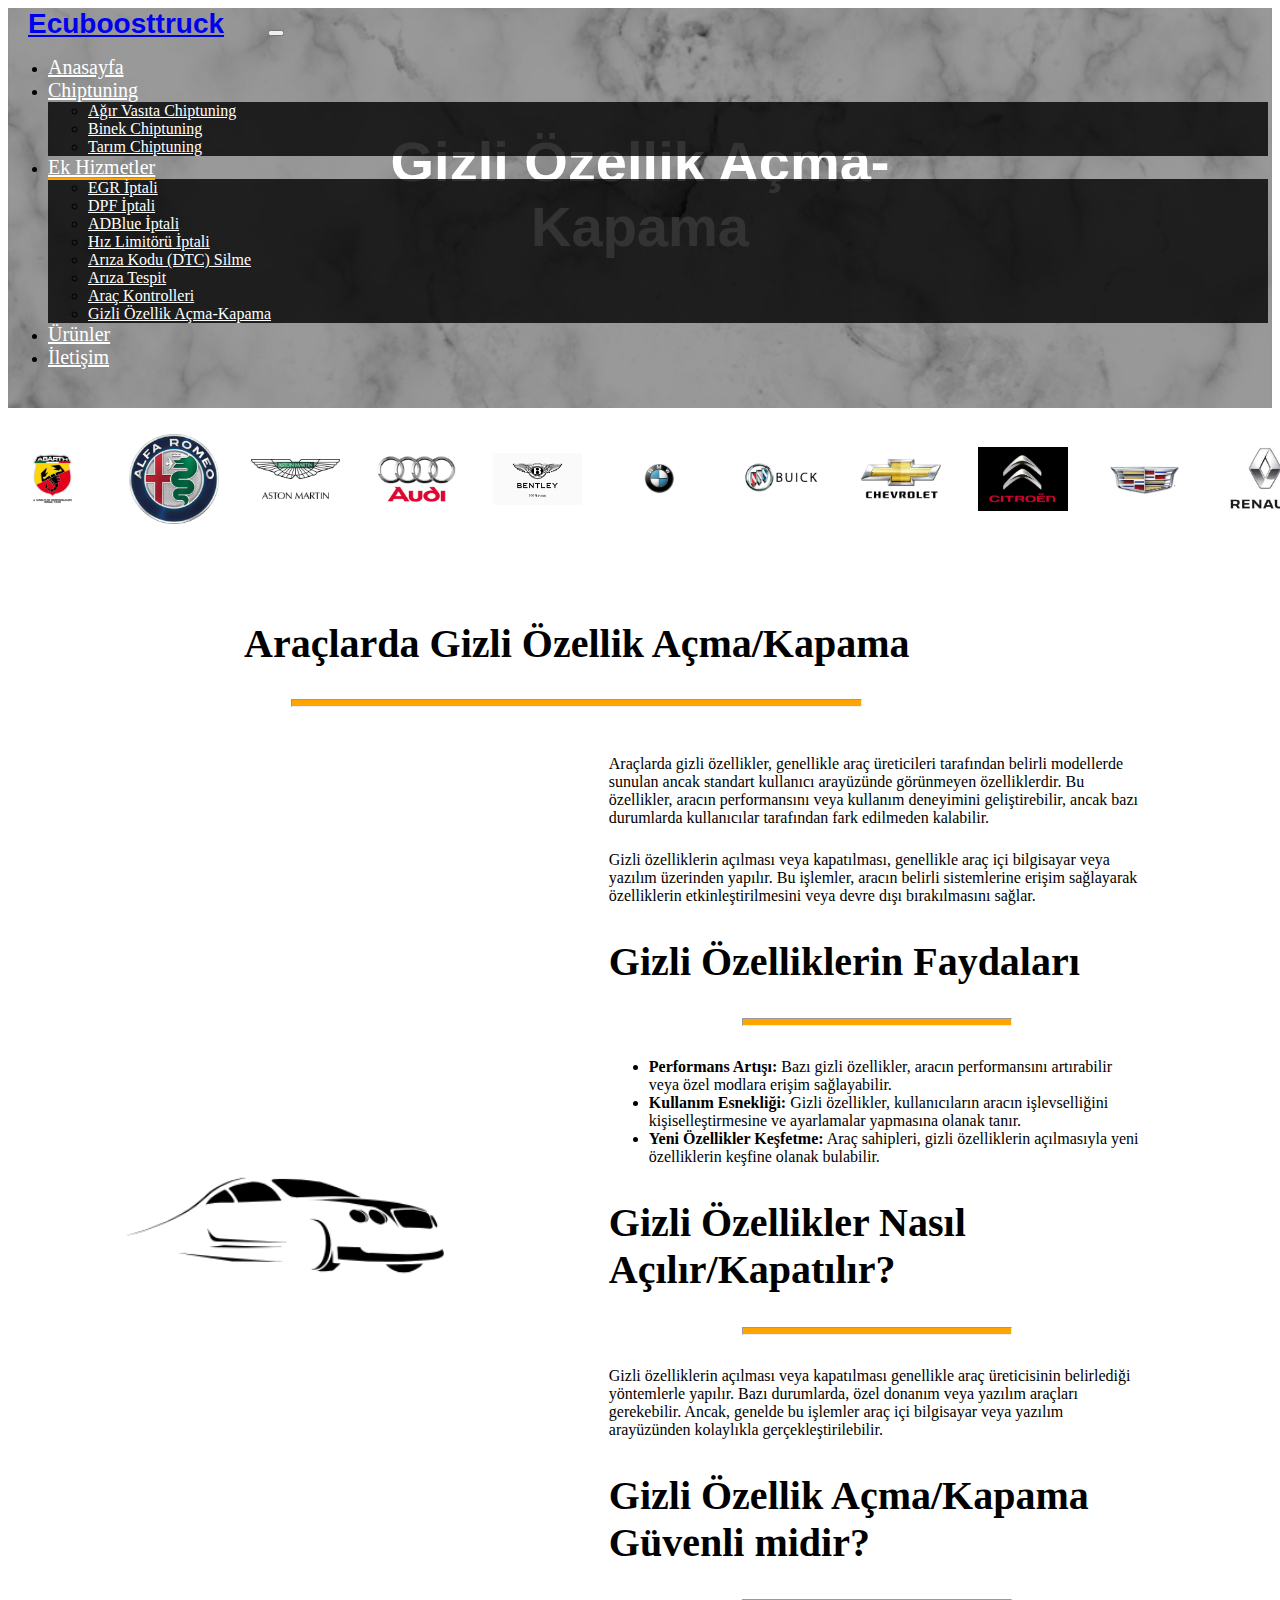
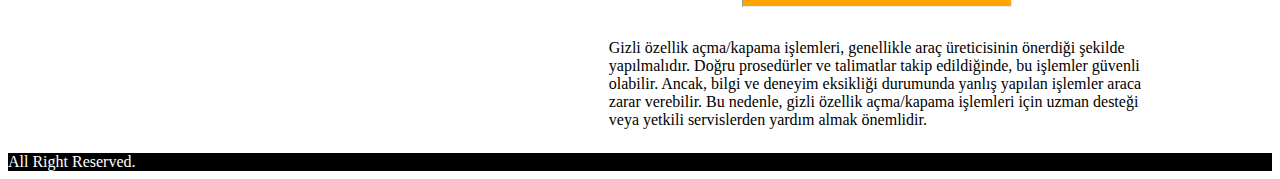
<file: GizliOzellikAcmaKapama.html>
<!DOCTYPE html>
<html lang="en">
<head>
    <meta charset="UTF-8">
    <meta name="viewport" content="width=device-width, initial-scale=1.0">
    <link href="https://cdn.jsdelivr.net/npm/bootstrap@5.1.3/dist/css/bootstrap.min.css" rel="stylesheet" integrity="sha384-1BmE4kWBq78iYhFldvKuhfTAU6auU8tT94WrHftjDbrCEXSU1oBoqyl2QvZ6jIW3" crossorigin="anonymous">
    <link rel="stylesheet" href="https://cdnjs.cloudflare.com/ajax/libs/font-awesome/6.0.0/css/all.min.css" integrity="sha512-9usAa10IRO0HhonpyAIVpjrylPvoDwiPUiKdWk5t3PyolY1cOd4DSE0Ga+ri4AuTroPR5aQvXU9xC6qOPnzFeg==" crossorigin="anonymous" referrerpolicy="no-referrer" />
    <link rel="stylesheet" href="style.css">
    <title>Ecuboosttrack</title>
</head>
<body>
    <nav class="navbar navbar-expand-md navbar-dark fixed-top">
        <div class="container-fluid">
            <a class="navbar-brand" href="#">Ecuboosttruck</a>
            <button class="navbar-toggler" type="button" data-bs-toggle="collapse" data-bs-target="#navbarNavDropdown">
                <span class="navbar-toggler-icon"></span>
            </button>
            <div class="collapse navbar-collapse justify-content-center" id="navbarNavDropdown">
                <ul class="navbar-nav">
                    <li class="nav-item">
                        <a class="nav-link" href="index.html">Anasayfa</a>
                    </li>
                    <li class="nav-item dropdown">
                        <a class="nav-link dropdown-toggle" href="#" id="chiptuningDropdown" role="button" data-bs-toggle="dropdown" aria-expanded="false">
                            Chiptuning
                        </a>
                        <ul class="dropdown-menu" aria-labelledby="chiptuningDropdown">
                            <li><a class="dropdown-item" href="AgirvasitaChiptuning.html">Ağır Vasıta Chiptuning</a></li>
                            <li><a class="dropdown-item" href="BinekChiptuning.html">Binek Chiptuning</a></li>
                            <li><a class="dropdown-item" href="TraktorChiptuning.html">Tarım Chiptuning</a></li>
                        </ul>
                    </li>
                    <li class="nav-item dropdown">
                        <a class="nav-link dropdown-toggle active" href="#" id="ekHizmetlerDropdown" role="button" data-bs-toggle="dropdown" aria-expanded="false">
                             Ek Hizmetler
                        </a>
                        <ul class="dropdown-menu" aria-labelledby="ekHizmetlerDropdown">
                            <li><a class="dropdown-item" href="Egriptali.html">EGR İptali</a></li>
                            <li><a class="dropdown-item" href="Dpfiptali.html">DPF İptali</a></li>
                            <li><a class="dropdown-item" href="Adbluiptali.html">ADBlue İptali</a></li>
                            <li><a class="dropdown-item" href="Hizlimitoriptali.html">Hız Limitörü İptali</a></li> 
                            <li><a class="dropdown-item" href="ArizaKoduSilme.html">Arıza Kodu (DTC) Silme</a></li>
                            <li><a class="dropdown-item" href="ArizaTespit.html">Arıza Tespit</a></li>
                            <li><a class="dropdown-item" href="AracKontrolleri.html">Araç Kontrolleri</a></li>
                            <li><a class="dropdown-item" href="GizliOzellikAcmaKapama.html">Gizli Özellik Açma-Kapama</a></li>
                           
                        </ul>
                    </li>
                    
                    <li class="nav-item">
                        <a class="nav-link" href="Urunler.html">Ürünler</a>
                    </li>
                    <li class="nav-item">
                        <a class="nav-link" href="https://wa.me/905329999991">İletişim</a>
                    </li>
                   
                </ul>
            </div>
        </div>
    </nav>
    <div class="hero-image">
        <img src="img/Black and White Elegant Marble Business Zoom Virtual Background.png" alt="Chiptuning" class="img-fluid hero-img">
        <div class="hero-text">
            <h1>Gizli Özellik Açma-Kapama</h1>
        </div>
    </div>
   
       
    <main>
        <section class="container-fluid py-5">
            <div class="row row-cols-1 row-cols-md-12 g-3 justify-content-center">
                <div class="col">
                    <img src="img/logo1.jpg" class="img-fluid" alt="Image 1">
                </div>
                <div class="col">
                    <img src="img/logo2.png" class="img-fluid" alt="Image 2">
                </div>
                <div class="col">
                    <img src="img/logo3.jpg" class="img-fluid" alt="Image 3">
                </div>
                <!-- Buraya kadar ilk sıra -->
                <div class="col">
                    <img src="img/logo4.jpg" class="img-fluid" alt="Image 4">
                </div>
                <div class="col">
                    <img src="img/logo5.png" class="img-fluid" alt="Image 5">
                </div>
                <div class="col">
                    <img src="img/logo6.jpeg" class="img-fluid" alt="Image 6">
                </div>
                <!-- İkinci sıra -->
                <div class="col">
                    <img src="img/logo7.jpg" class="img-fluid" alt="Image 7">
                </div>
                <div class="col">
                    <img src="img/logo8.jpg" class="img-fluid" alt="Image 8">
                </div>
                <div class="col">
                    <img src="img/logo9.jpg" class="img-fluid" alt="Image 9">
                </div>
                <!-- Üçüncü sıra -->
                <div class="col">
                    <img src="img/logo10.jpg" class="img-fluid" alt="Image 10">
                </div>
                <div class="col">
                    <img src="img/logo11.jpg" class="img-fluid" alt="Image 11">
                </div>
                
            </div>
        </section>
    </main>
    
        
    <div class="container custom-container my-5">
        <h1 class="text-center mb-4 animated-title">Araçlarda Gizli Özellik Açma/Kapama</h1>
        <hr class="title-divider">
        <div class="row">
            <img src="img/sarı-siyah minimalist araba logo.png" alt="Araçlarda Gizli Özellik Açma/Kapama" class="img-fluid deneme-img">
            <div class="col-lg-12">
                <p>
                    Araçlarda gizli özellikler, genellikle araç üreticileri tarafından belirli modellerde sunulan ancak standart kullanıcı arayüzünde görünmeyen özelliklerdir. Bu özellikler, aracın performansını veya kullanım deneyimini geliştirebilir, ancak bazı durumlarda kullanıcılar tarafından fark edilmeden kalabilir.
                </p>
                <p>
                    Gizli özelliklerin açılması veya kapatılması, genellikle araç içi bilgisayar veya yazılım üzerinden yapılır. Bu işlemler, aracın belirli sistemlerine erişim sağlayarak özelliklerin etkinleştirilmesini veya devre dışı bırakılmasını sağlar.
                </p>
                <h2 class="animated-title">Gizli Özelliklerin Faydaları</h2>
                <hr class="title-divider">
                <ul>
                    <li><strong>Performans Artışı:</strong> Bazı gizli özellikler, aracın performansını artırabilir veya özel modlara erişim sağlayabilir.</li>
                    <li><strong>Kullanım Esnekliği:</strong> Gizli özellikler, kullanıcıların aracın işlevselliğini kişiselleştirmesine ve ayarlamalar yapmasına olanak tanır.</li>
                    <li><strong>Yeni Özellikler Keşfetme:</strong> Araç sahipleri, gizli özelliklerin açılmasıyla yeni özelliklerin keşfine olanak bulabilir.</li>
                </ul>
                <h2 class="animated-title">Gizli Özellikler Nasıl Açılır/Kapatılır?</h2>
                <hr class="title-divider">
                <p>
                    Gizli özelliklerin açılması veya kapatılması genellikle araç üreticisinin belirlediği yöntemlerle yapılır. Bazı durumlarda, özel donanım veya yazılım araçları gerekebilir. Ancak, genelde bu işlemler araç içi bilgisayar veya yazılım arayüzünden kolaylıkla gerçekleştirilebilir.
                </p>
                <h2 class="animated-title">Gizli Özellik Açma/Kapama Güvenli midir?</h2>
                <hr class="title-divider">
                <p>
                    Gizli özellik açma/kapama işlemleri, genellikle araç üreticisinin önerdiği şekilde yapılmalıdır. Doğru prosedürler ve talimatlar takip edildiğinde, bu işlemler güvenli olabilir. Ancak, bilgi ve deneyim eksikliği durumunda yanlış yapılan işlemler araca zarar verebilir. Bu nedenle, gizli özellik açma/kapama işlemleri için uzman desteği veya yetkili servislerden yardım almak önemlidir.
                </p>
            </div>
        </div>
    </div>
     
        
      
 

   
    

    <footer class="py-5 bg-dark text-white">
        <div class="container text-center">
            <span>All Right Reserved.</span>
        </div>
    </footer>

    <script src="https://cdn.jsdelivr.net/npm/bootstrap@5.1.3/dist/js/bootstrap.bundle.min.js" integrity="sha384-ka7Sk0Gln4gmtz2MlQnikT1wXgYsOg+OMhuP+IlRH9sENBO0LRn5q+8nbTov4+1p" crossorigin="anonymous"></script>
</body>
</html>
</file>
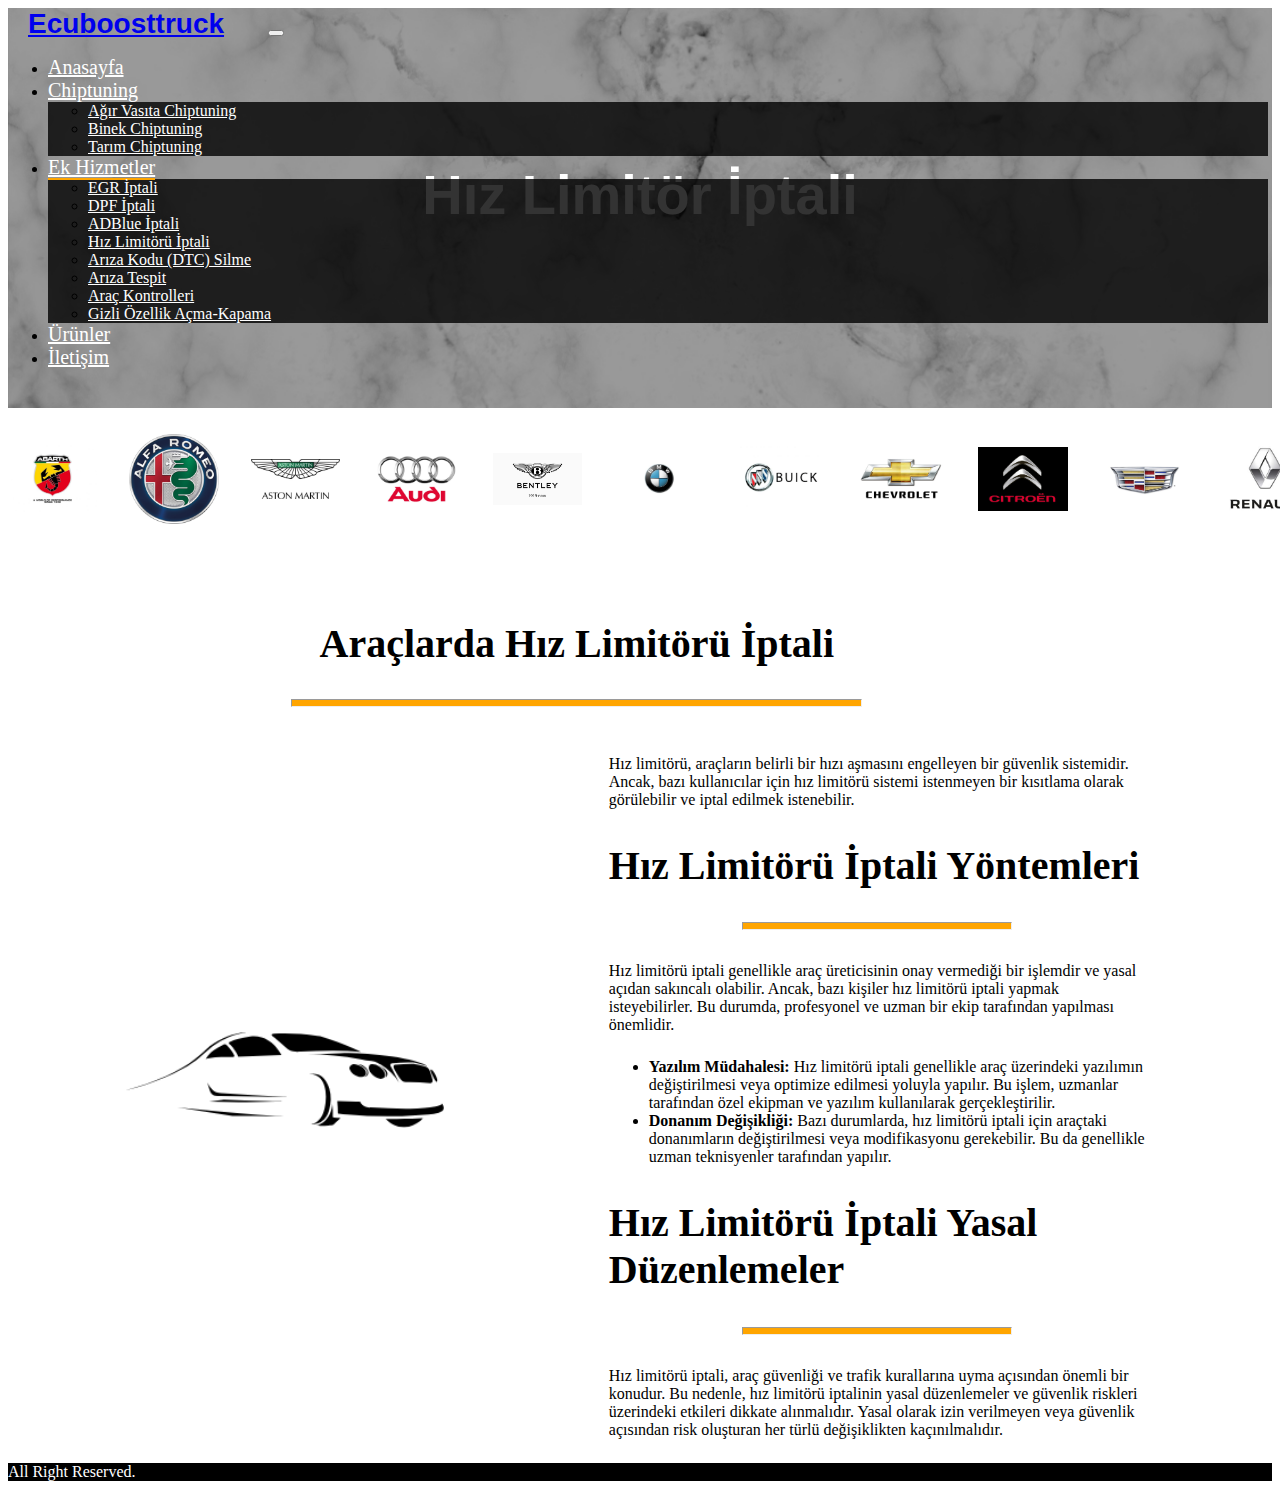
<file: Hizlimitoriptali.html>
<!DOCTYPE html>
<html lang="en">
<head>
    <meta charset="UTF-8">
    <meta name="viewport" content="width=device-width, initial-scale=1.0">
    <link href="https://cdn.jsdelivr.net/npm/bootstrap@5.1.3/dist/css/bootstrap.min.css" rel="stylesheet" integrity="sha384-1BmE4kWBq78iYhFldvKuhfTAU6auU8tT94WrHftjDbrCEXSU1oBoqyl2QvZ6jIW3" crossorigin="anonymous">
    <link rel="stylesheet" href="https://cdnjs.cloudflare.com/ajax/libs/font-awesome/6.0.0/css/all.min.css" integrity="sha512-9usAa10IRO0HhonpyAIVpjrylPvoDwiPUiKdWk5t3PyolY1cOd4DSE0Ga+ri4AuTroPR5aQvXU9xC6qOPnzFeg==" crossorigin="anonymous" referrerpolicy="no-referrer" />
    <link rel="stylesheet" href="style.css">
    <title>Ecuboosttruck</title>
</head>
<body>
    <nav class="navbar navbar-expand-md navbar-dark fixed-top">
        <div class="container-fluid">
            <a class="navbar-brand" href="#">Ecuboosttruck</a>
            <button class="navbar-toggler" type="button" data-bs-toggle="collapse" data-bs-target="#navbarNavDropdown">
                <span class="navbar-toggler-icon"></span>
            </button>
            <div class="collapse navbar-collapse justify-content-center" id="navbarNavDropdown">
                <ul class="navbar-nav">
                    <li class="nav-item">
                        <a class="nav-link" href="index.html">Anasayfa</a>
                    </li>
                    <li class="nav-item dropdown">
                        <a class="nav-link dropdown-toggle" href="#" id="chiptuningDropdown" role="button" data-bs-toggle="dropdown" aria-expanded="false">
                            Chiptuning
                        </a>
                        <ul class="dropdown-menu" aria-labelledby="chiptuningDropdown">
                            <li><a class="dropdown-item" href="AgirvasitaChiptuning.html">Ağır Vasıta Chiptuning</a></li>
                            <li><a class="dropdown-item" href="BinekChiptuning.html">Binek Chiptuning</a></li>
                            <li><a class="dropdown-item" href="TraktorChiptuning.html">Tarım Chiptuning</a></li>
                        </ul>
                    </li>
                    <li class="nav-item dropdown">
                        <a class="nav-link dropdown-toggle active" href="#" id="ekHizmetlerDropdown" role="button" data-bs-toggle="dropdown" aria-expanded="false">
                             Ek Hizmetler
                        </a>
                        <ul class="dropdown-menu" aria-labelledby="ekHizmetlerDropdown">
                            <li><a class="dropdown-item" href="Egriptali.html">EGR İptali</a></li>
                            <li><a class="dropdown-item" href="Dpfiptali.html">DPF İptali</a></li>
                            <li><a class="dropdown-item" href="Adbluiptali.html">ADBlue İptali</a></li>
                            <li><a class="dropdown-item" href="Hizlimitoriptali.html">Hız Limitörü İptali</a></li> 
                            <li><a class="dropdown-item" href="ArizaKoduSilme.html">Arıza Kodu (DTC) Silme</a></li>
                            <li><a class="dropdown-item" href="ArizaTespit.html">Arıza Tespit</a></li>
                            <li><a class="dropdown-item" href="AracKontrolleri.html">Araç Kontrolleri</a></li>
                            <li><a class="dropdown-item" href="GizliOzellikAcmaKapama.html">Gizli Özellik Açma-Kapama</a></li>
                           
                        </ul>
                    </li>
                    
                    <li class="nav-item">
                        <a class="nav-link" href="Urunler.html">Ürünler</a>
                    </li>
                    <li class="nav-item">
                        <a class="nav-link" href="https://wa.me/905329999991">İletişim</a>
                    </li>
                   
                </ul>
            </div>
        </div>
    </nav>
    <div class="hero-image">
        <img src="img/Black and White Elegant Marble Business Zoom Virtual Background.png" alt="Chiptuning" class="img-fluid hero-img">
        <div class="hero-text">
            <h1>Hız Limitör İptali</h1>
        </div>
    </div>
   
       
    <main>
        <section class="container-fluid py-5">
            <div class="row row-cols-1 row-cols-md-12 g-3 justify-content-center">
                <div class="col">
                    <img src="img/logo1.jpg" class="img-fluid" alt="Image 1">
                </div>
                <div class="col">
                    <img src="img/logo2.png" class="img-fluid" alt="Image 2">
                </div>
                <div class="col">
                    <img src="img/logo3.jpg" class="img-fluid" alt="Image 3">
                </div>
                <!-- Buraya kadar ilk sıra -->
                <div class="col">
                    <img src="img/logo4.jpg" class="img-fluid" alt="Image 4">
                </div>
                <div class="col">
                    <img src="img/logo5.png" class="img-fluid" alt="Image 5">
                </div>
                <div class="col">
                    <img src="img/logo6.jpeg" class="img-fluid" alt="Image 6">
                </div>
                <!-- İkinci sıra -->
                <div class="col">
                    <img src="img/logo7.jpg" class="img-fluid" alt="Image 7">
                </div>
                <div class="col">
                    <img src="img/logo8.jpg" class="img-fluid" alt="Image 8">
                </div>
                <div class="col">
                    <img src="img/logo9.jpg" class="img-fluid" alt="Image 9">
                </div>
                <!-- Üçüncü sıra -->
                <div class="col">
                    <img src="img/logo10.jpg" class="img-fluid" alt="Image 10">
                </div>
                <div class="col">
                    <img src="img/logo11.jpg" class="img-fluid" alt="Image 11">
                </div>
                
            </div>
        </section>
    </main>
    
        
      
        
    <div class="container custom-container my-5">
        <h1 class="text-center mb-4 animated-title">Araçlarda Hız Limitörü İptali</h1>
        <hr class="title-divider">
        <div class="row">
            <img src="img/sarı-siyah minimalist araba logo.png" alt="Araçlarda Hız Limitörü İptali" class="img-fluid deneme-img">
            <div class="col-lg-12">
                <p>
                    Hız limitörü, araçların belirli bir hızı aşmasını engelleyen bir güvenlik sistemidir. Ancak, bazı kullanıcılar için hız limitörü sistemi istenmeyen bir kısıtlama olarak görülebilir ve iptal edilmek istenebilir.
                </p>
                <h2 class="animated-title">Hız Limitörü İptali Yöntemleri</h2>
                <hr class="title-divider">
                <p>
                    Hız limitörü iptali genellikle araç üreticisinin onay vermediği bir işlemdir ve yasal açıdan sakıncalı olabilir. Ancak, bazı kişiler hız limitörü iptali yapmak isteyebilirler. Bu durumda, profesyonel ve uzman bir ekip tarafından yapılması önemlidir.
                </p>
                <ul>
                    <li><strong>Yazılım Müdahalesi:</strong> Hız limitörü iptali genellikle araç üzerindeki yazılımın değiştirilmesi veya optimize edilmesi yoluyla yapılır. Bu işlem, uzmanlar tarafından özel ekipman ve yazılım kullanılarak gerçekleştirilir.</li>
                    <li><strong>Donanım Değişikliği:</strong> Bazı durumlarda, hız limitörü iptali için araçtaki donanımların değiştirilmesi veya modifikasyonu gerekebilir. Bu da genellikle uzman teknisyenler tarafından yapılır.</li>
                </ul>
                <h2 class="animated-title">Hız Limitörü İptali Yasal Düzenlemeler</h2>
                <hr class="title-divider">
                <p>
                    Hız limitörü iptali, araç güvenliği ve trafik kurallarına uyma açısından önemli bir konudur. Bu nedenle, hız limitörü iptalinin yasal düzenlemeler ve güvenlik riskleri üzerindeki etkileri dikkate alınmalıdır. Yasal olarak izin verilmeyen veya güvenlik açısından risk oluşturan her türlü değişiklikten kaçınılmalıdır.
                </p>
            </div>
        </div>
    </div>
    
 

    <footer class="py-5 bg-dark text-white">
        <div class="container text-center">
            <span>All Right Reserved.</span>
        </div>
    </footer>

    <script src="https://cdn.jsdelivr.net/npm/bootstrap@5.1.3/dist/js/bootstrap.bundle.min.js" integrity="sha384-ka7Sk0Gln4gmtz2MlQnikT1wXgYsOg+OMhuP+IlRH9sENBO0LRn5q+8nbTov4+1p" crossorigin="anonymous"></script>
</body>
</html>
</file>
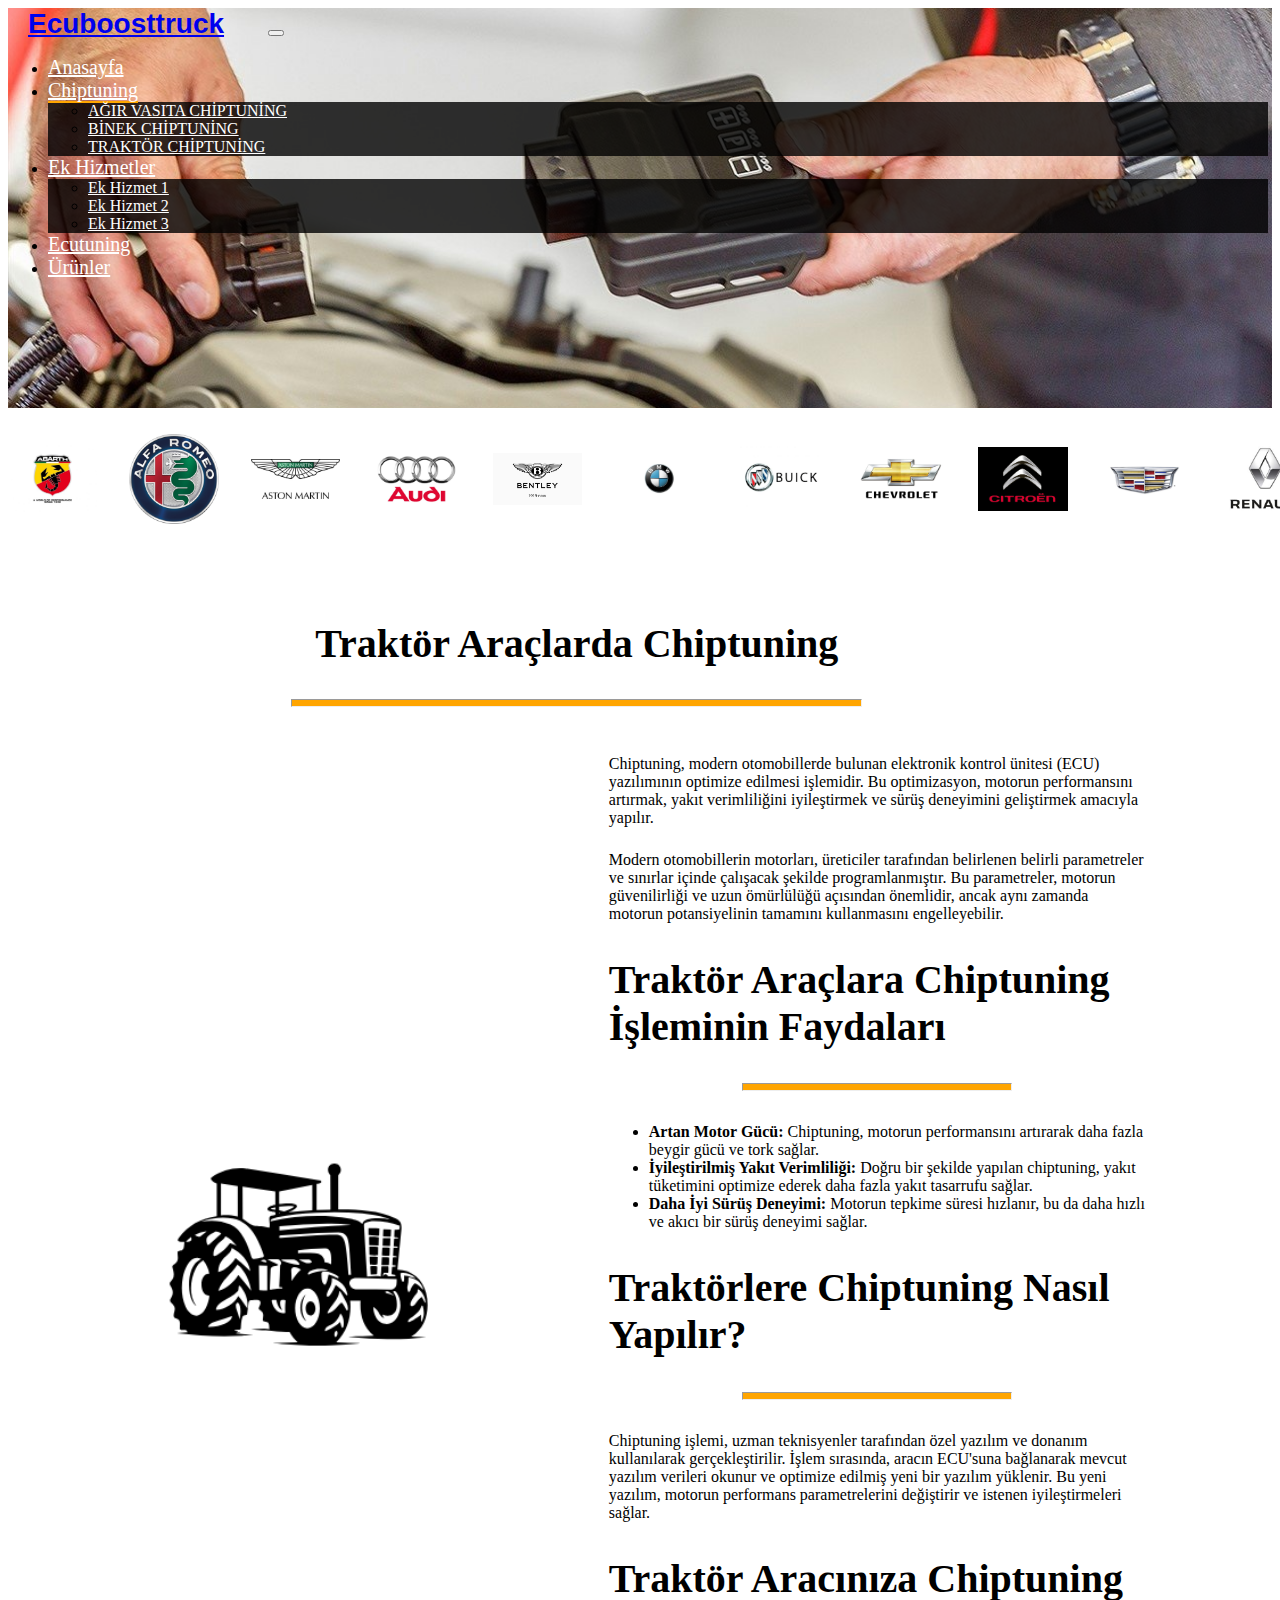
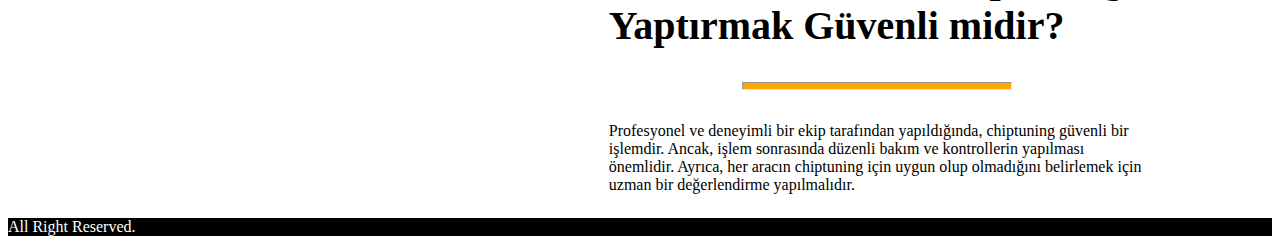
<file: TraktorChiptuning.html>
<!DOCTYPE html>
<html lang="en">
<head>
    <meta charset="UTF-8">
    <meta name="viewport" content="width=device-width, initial-scale=1.0">
    <link href="https://cdn.jsdelivr.net/npm/bootstrap@5.1.3/dist/css/bootstrap.min.css" rel="stylesheet" integrity="sha384-1BmE4kWBq78iYhFldvKuhfTAU6auU8tT94WrHftjDbrCEXSU1oBoqyl2QvZ6jIW3" crossorigin="anonymous">
    <link rel="stylesheet" href="https://cdnjs.cloudflare.com/ajax/libs/font-awesome/6.0.0/css/all.min.css" integrity="sha512-9usAa10IRO0HhonpyAIVpjrylPvoDwiPUiKdWk5t3PyolY1cOd4DSE0Ga+ri4AuTroPR5aQvXU9xC6qOPnzFeg==" crossorigin="anonymous" referrerpolicy="no-referrer" />
    <link rel="stylesheet" href="style.css">
    <title>Ecuboosttruck</title>
</head>
<body>
    <nav class="navbar navbar-expand-md navbar-dark fixed-top">
        <div class="container-fluid">
            <a class="navbar-brand" href="#">Ecuboosttruck</a>
            <button class="navbar-toggler" type="button" data-bs-toggle="collapse" data-bs-target="#navbarNavDropdown">
                <span class="navbar-toggler-icon"></span>
            </button>
            <div class="collapse navbar-collapse justify-content-center" id="navbarNavDropdown">
                <ul class="navbar-nav">
                    <li class="nav-item">
                        <a class="nav-link" href="index.html">Anasayfa</a>
                    </li>
                    <li class="nav-item dropdown">
                        <a class="nav-link dropdown-toggle active" href="#" id="chiptuningDropdown" role="button" data-bs-toggle="dropdown" aria-expanded="false">
                            Chiptuning
                        </a>
                        <ul class="dropdown-menu" aria-labelledby="chiptuningDropdown">
                            <li><a class="dropdown-item" href="AgirvasitaChiptuning.html">AĞIR VASITA CHİPTUNİNG</a></li>
                            <li><a class="dropdown-item" href="BinekChiptuning.html">BİNEK CHİPTUNİNG</a></li>
                            <li><a class="dropdown-item" href="TraktorChiptuning.html">TRAKTÖR CHİPTUNİNG</a></li>
                        </ul>
                    </li>
                    <li class="nav-item dropdown">
                        <a class="nav-link dropdown-toggle" href="#" id="ekHizmetlerDropdown" role="button" data-bs-toggle="dropdown" aria-expanded="false">
                            Ek Hizmetler
                        </a>
                        <ul class="dropdown-menu" aria-labelledby="ekHizmetlerDropdown">
                            <li><a class="dropdown-item" href="#">Ek Hizmet 1</a></li>
                            <li><a class="dropdown-item" href="#">Ek Hizmet 2</a></li>
                            <li><a class="dropdown-item" href="#">Ek Hizmet 3</a></li>
                        </ul>
                    </li>
                    <li class="nav-item">
                        <a class="nav-link" href="#">Ecutuning</a>
                    </li>
                    <li class="nav-item">
                        <a class="nav-link" href="Urunler.html">Ürünler</a>
                    </li>
                </ul>
            </div>
        </div>
    </nav>
    <div class="hero-image">
        <img src="img/chiptuning.jpeg" alt="Chiptuning" class="img-fluid hero-img">
        <div class="hero-text">
           
        </div>
    </div>
    <main>
        <section class="container-fluid py-5">
            <div class="row row-cols-1 row-cols-md-12 g-3 justify-content-center">
                <div class="col">
                    <img src="img/logo1.jpg" class="img-fluid" alt="Image 1">
                </div>
                <div class="col">
                    <img src="img/logo2.png" class="img-fluid" alt="Image 2">
                </div>
                <div class="col">
                    <img src="img/logo3.jpg" class="img-fluid" alt="Image 3">
                </div>
                <!-- Buraya kadar ilk sıra -->
                <div class="col">
                    <img src="img/logo4.jpg" class="img-fluid" alt="Image 4">
                </div>
                <div class="col">
                    <img src="img/logo5.png" class="img-fluid" alt="Image 5">
                </div>
                <div class="col">
                    <img src="img/logo6.jpeg" class="img-fluid" alt="Image 6">
                </div>
                <!-- İkinci sıra -->
                <div class="col">
                    <img src="img/logo7.jpg" class="img-fluid" alt="Image 7">
                </div>
                <div class="col">
                    <img src="img/logo8.jpg" class="img-fluid" alt="Image 8">
                </div>
                <div class="col">
                    <img src="img/logo9.jpg" class="img-fluid" alt="Image 9">
                </div>
                <!-- Üçüncü sıra -->
                <div class="col">
                    <img src="img/logo10.jpg" class="img-fluid" alt="Image 10">
                </div>
                <div class="col">
                    <img src="img/logo11.jpg" class="img-fluid" alt="Image 11">
                </div>
                
            </div>
        </section>
    </main>

    <div class="container custom-container my-5">
        <h1 class="text-center mb-4 animated-title">Traktör Araçlarda Chiptuning</h1>
        <hr class="title-divider">
        <div class="row">
            <img src="img/Farm Business Logo in White Black Illustrative Style (1).png" alt="" class="img-fluid deneme-img">
            <div class="col-lg-12">
                
                <p>
                    Chiptuning, modern otomobillerde bulunan elektronik kontrol ünitesi (ECU) yazılımının optimize edilmesi işlemidir. Bu optimizasyon, motorun performansını artırmak, yakıt verimliliğini iyileştirmek ve sürüş deneyimini geliştirmek amacıyla yapılır.
                </p>
                <p>
                    Modern otomobillerin motorları, üreticiler tarafından belirlenen belirli parametreler ve sınırlar içinde çalışacak şekilde programlanmıştır. Bu parametreler, motorun güvenilirliği ve uzun ömürlülüğü açısından önemlidir, ancak aynı zamanda motorun potansiyelinin tamamını kullanmasını engelleyebilir.
                </p>
                <h2 class="animated-title">Traktör Araçlara Chiptuning İşleminin Faydaları</h2>
                <hr class="title-divider">
                <ul>
                    <li><strong>Artan Motor Gücü:</strong> Chiptuning, motorun performansını artırarak daha fazla beygir gücü ve tork sağlar.</li>
                    <li><strong>İyileştirilmiş Yakıt Verimliliği:</strong> Doğru bir şekilde yapılan chiptuning, yakıt tüketimini optimize ederek daha fazla yakıt tasarrufu sağlar.</li>
                    <li><strong>Daha İyi Sürüş Deneyimi:</strong> Motorun tepkime süresi hızlanır, bu da daha hızlı ve akıcı bir sürüş deneyimi sağlar.</li>
                </ul>
                <h2 class="animated-title">Traktörlere Chiptuning Nasıl Yapılır?</h2>
                <hr class="title-divider">
                <p>
                    Chiptuning işlemi, uzman teknisyenler tarafından özel yazılım ve donanım kullanılarak gerçekleştirilir. İşlem sırasında, aracın ECU'suna bağlanarak mevcut yazılım verileri okunur ve optimize edilmiş yeni bir yazılım yüklenir. Bu yeni yazılım, motorun performans parametrelerini değiştirir ve istenen iyileştirmeleri sağlar.
                </p>
                <h2 class="animated-title">Traktör Aracınıza Chiptuning Yaptırmak Güvenli midir?</h2>
                <hr class="title-divider">
                <p>
                    Profesyonel ve deneyimli bir ekip tarafından yapıldığında, chiptuning güvenli bir işlemdir. Ancak, işlem sonrasında düzenli bakım ve kontrollerin yapılması önemlidir. Ayrıca, her aracın chiptuning için uygun olup olmadığını belirlemek için uzman bir değerlendirme yapılmalıdır.
                </p>
            </div>
        </div>
    </div>

    <footer class="py-5 bg-dark text-white">
        <div class="container text-center">
            <span>All Right Reserved.</span>
        </div>
    </footer>

    <script src="https://cdn.jsdelivr.net/npm/bootstrap@5.1.3/dist/js/bootstrap.bundle.min.js" integrity="sha384-ka7Sk0Gln4gmtz2MlQnikT1wXgYsOg+OMhuP+IlRH9sENBO0LRn5q+8nbTov4+1p" crossorigin="anonymous"></script>
</body>
</html>
</file>
<file: style.css>
.custom-button a {
    color: inherit; /* Buton rengini miras al */
    text-decoration: none; /* Altı çizgiyi kaldır */
}

.custom-button {
    border: 1px solid orange; /* Butonun çerçevesini turuncu yap */
}

.img-fluid {
    width: 100%; /* Belirli bir genişlikte göstermek için yüzde olarak ayarlayın */
    height: auto; /* Yüksekliği otomatik olarak ayarla */
}

.bg-light {
    background: white !important;
}

.navbar {
    background: transparent !important;
    position: absolute;
    width: 100%;
    z-index: 1000 !important; /* Navbar'ın diğer elemanların üzerinde kalması için z-index değerini artırın */
}



.card-img-top {
    width: 100%;
    height: 15vh;
    object-fit: cover;
}

.animated-title {
    font-size: 2.5rem;
    font-weight: bold;
    position: relative;
    animation: fadeInDown 1s ease-in-out;
}

@keyframes fadeInDown {
    0% {
        opacity: 0;
        transform: translateY(-20px);
    }
    100% {
        opacity: 1;
        transform: translateY(0);
    }
}

.title-divider {
    width: 50%;
    height: 6px; 
    background-color: orange;
    margin: 0.5rem auto 2rem;
}

p {
    margin-bottom: 1.5rem;
}

.custom-container {
    max-width: 90%;
}


@keyframes textAppear {
    0% {
        opacity: 0;
        transform: translate(-50%, -60%);
    }
    100% {
        opacity: 1;
        transform: translate(-50%, -50%);
    }
}

.hidden {
    display: none;
}

.menu {
    display: flex;
    justify-content: space-around;
    margin-top: 20px;
}

.selection {
    margin-top: 20px;
}

#orderDetails {
    margin-top: 20px;
}

.row {
    display: flex;
    align-items: center; /* Satırı dikeyde hizala */
    gap: 2rem; /* Elemanlar arası boşluk */
}

.deneme-img {
    max-width: 50%; /* Fotoğrafın maksimum genişliği yarısı kadar */
    object-fit: cover; /* Fotoğrafı sıkıştırarak göster */
}

.col-lg-12 {
    flex: 1; /* Diğer içerikle aynı genişlikte olmasını sağla */
}

h1 {
    text-align: center; /* Başlığı ortala */
    margin-top: 0; /* Varsayılan üst boşluğu kaldır */
    margin-bottom: 2rem; /* Alt boşluk ekle */
}

.display-5 {
    text-align: center; /* Başlığı ortala */
    margin-bottom: 2rem; /* Alt boşluk ekle */
}

.card {
    flex: 1; /* Tüm kartları eşit genişlikte yap */
}

.contact .heading {
    color: white;
    text-align: center;
    padding: 1rem 0;
    font-size: 2.5rem;
    margin-top: 2rem; /* Üst kenar boşluğu ekle */
    position: relative;
}

.contact .heading::after {
    content: '';
    display: block;
    width: 60px;
    height: 3px;
    background-color: white;
    margin: 0.5rem auto 0;
}

.contact .row {
    display: flex;
    flex-wrap: wrap;
    align-items: flex-start;
    justify-content: space-between;
}

.contact .row iframe {
    flex: 1;
    max-width: 50%;
    height: 500px;
    border: var(--border);
    border-radius: 0.5rem;
}

.contact .row .info {
    flex: 1;
    max-width: 48%;
    background-color: white;
    padding: 2rem;
    border-radius: 0.5rem;
    box-shadow: 0px 0px 10px rgba(0, 0, 0, 0.1);
    margin-top: 2rem;
}

.contact .row .info h3 {
    font-size: 2rem;
    margin-bottom: 1rem;
}

.contact .row .info p {
    font-size: 1.5rem;
    margin: 0.5rem 0;
}

.wpbtn {
    display: inline-block;
    padding: 0.8rem 2rem;
    border-radius: 2rem;
    background-color: #25D366; /* WhatsApp yeşili */
    color: white;
    font-size: 1.5rem;
    font-weight: bold;
    text-transform: uppercase;
    text-decoration: none;
    cursor: pointer;
    transition: background-color 0.3s ease;
    margin-top: 2rem; /* Üst kenar boşluğu ekle */
}

.wpbtn:hover {
    background-color: #128C7E; /* Hover efekti için daha koyu bir yeşil tonu */
}

.wpbtn i {
    font-size: 1.8rem; /* WhatsApp ikon boyutu */
    margin-right: 0.5rem; /* İkon ile metin arasındaki boşluk */
}

.whatsapp-float {
    position: fixed;
    bottom: 20px;
    right: 20px;
    background-color: #fff;
    border: 1px solid #ddd;
    border-radius: 30px; /* Güncellenmiş: 10px'den 30px'e */
    padding: 30px; /* Güncellenmiş: 10px'den 30px'e */
    box-shadow: 2px 2px 3px #999;
    z-index: 1000;
    display: flex;
    align-items: center;
}

.whatsapp-float a {
    display: flex;
    align-items: center;
    text-decoration: none;
    color: #000;
}

.whatsapp-icon {
    width: 50px; /* Güncellenmiş: 40px'den 50px'e */
    height: 50px; /* Güncellenmiş: 40px'den 50px'e */
    margin-right: 10px; /* Güncellenmiş: 10px'den 10px'e */
}

.whatsapp-text {
    font-size: 25px; /* Güncellenmiş: 14px'den 25px'e */
    font-weight: bold;
}

.image-grid {
    display: flex;
    justify-content: space-between;
    gap: 20px;
}

.image-grid a {
    flex: 1;
    display: block;
    text-align: center;
    text-decoration: none;
}

.image-grid p {
    font-size: 1.2em;
    color: #333;
    margin: 10px 0;
    font-weight: bold;
}

.image-grid img {
    width: 50%;
    height: auto;
    border: 1px solid #ddd;
    border-radius: 5px;
    transition: transform 0.3s ease;
}

.image-grid img:hover {
    transform: scale(1.05);
}

.image-grid a:hover p {
    color: #ff9900;
    transition: color 0.3s ease;
}



html::-webkit-scrollbar {
    width: 0.8rem;
    background-color: white;
}

html::-webkit-scrollbar-thumb {
    border-radius: 1rem;
    background-color: black;
}

body {
    overflow-x: hidden; /* Yatay scrollbar'ı gizle */
}

/* Responsive grid için ayarlar */
.row-cols-1 > * {
    flex: 0 0 100%;
    max-width: 100%;
}

@media (min-width: 576px) {
    .row-cols-md-12 > * {
        flex: 0 0 calc(8.33% - 1rem);
        max-width: calc(8.33% - 1rem);
    }
}

.navbar {
    background: transparent !important;
    position: absolute;
    width: 100%;
    z-index: 1000 !important; /* Navbar'ın diğer elemanların üzerinde kalması için z-index değerini artırın */
}
/* Mobil Görüntü */
@media (max-width: 768px) {
    .navbar.collapsed {  /* Bu sınıf navbar çöktüğünde eklenir */
      background-color: #f0f0f0; /* Arka plan rengini istediğiniz renge değiştirin */
      color: black; /* Yazı rengini istediğiniz renge değiştirin */
    }
  }

.carousel-item img {
    object-fit: cover;
    width: 100%;
    height: 100%;
}

.carousel-control-prev-icon,
.carousel-control-next-icon {
    filter: invert(1); /* Okları beyaz yapar */
}


/* Navbar ögelerinin üzerine gelindiğinde turuncu renk ve altında ince bir çizgi */
.navbar-nav .nav-link:hover,
.navbar-nav .nav-link.active {
    color: orange; /* Yazı rengini turuncu yap */
    border-bottom: 2px solid orange; /* Altında ince bir çizgi oluştur */
}

.navbar-nav .nav-link {
    color: white !important;
}
.navbar-nav .nav-link {
    font-size: 20px;
}


/* Navbar içindeki marka yazısının stili */
.navbar-brand {
    
    font-family: 'Arial Black', sans-serif; /* Font ailesini değiştir */
    font-size: 28px; /* Yazı boyutunu ayarla */
    font-weight: bold; /* Kalınlığını ayarla */
    padding: 0 20px; /* Sol ve sağ boşluk ekleyerek yazının etrafında biraz boşluk bırak */
    margin-right: 20px; /* Diğer navbar ögelerinden biraz uzaklaştır */
}

/* Anasayfa ve Chiptuning arasındaki yatay mesafeyi artırma */
.navbar-nav .nav-item:nth-child(1) {
    margin-right: 20px; /* Sağ tarafa boşluk ekle */
}

.navbar-nav .nav-item:nth-child(2) {
    margin-right: 20px; /* Sağ tarafa boşluk ekle */
}

/* Chiptuning ve Ecutuning arasındaki yatay mesafeyi artırma */
.navbar-nav .nav-item:nth-child(3) {
    margin-right: 20px; /* Sağ tarafa boşluk ekle */
}

/* Ecutuning ve Ürünler arasındaki yatay mesafeyi artırma */
.navbar-nav .nav-item:nth-child(4) {
    margin-right: 20px; /* Sağ tarafa boşluk ekle */
}

/* Ürünler ve İletişim arasındaki yatay mesafeyi artırma */
.navbar-nav .nav-item:nth-child(5) {
    margin-right: 20px; /* Sağ tarafa boşluk ekle */
}

/* Navbar ögelerinin üzerine gelindiğinde turuncu renk ve altında ince bir çizgi */


/* Aktif sayfanın adını turuncu renkte gösterme */
.navbar-nav .nav-link.active {
    color: orange; /* Aktif sayfa için yazı rengini turuncu yap */
}


.dropdown-menu {
    background-color: rgba(0, 0, 0, 0.8);
}

.dropdown-menu .dropdown-item {
    color: white;
}

.dropdown-menu .dropdown-item:hover {
    color: orange;
    background-color: rgba(0, 0, 0, 0.8);
}

header {
    position: relative;
}
.carousel-item {
    height: 80vh;
    min-height: 300px;
}
.carousel-item img {
    position: absolute;
    top: 0;
    left: 0;
    min-height: 300px;
    object-fit: cover;
    width: 100%;
    height: 100%;
}
.animated-text {
    position: absolute;
    bottom: 20px;
    left: 20px;
    color: white;
    text-align: left;
  }
  
  .prof-text {
    font-size: 48px;
    font-weight: bold;
    animation: profTextAnimation 2s ease-in-out;
  }
  
  .car-truck-text {
    font-size: 36px;
    animation: carTruckTextAnimation 2s ease-in-out;
  }
  
  .chiptuning-text {
    font-size: 24px;
    animation: chiptuningTextAnimation 2s ease-in-out;
  }
  
  @keyframes profTextAnimation {
    from {
      opacity: 0;
      transform: translateY(20px);
    }
    to {
      opacity: 1;
      transform: translateY(0);
    }
  }
  
  @keyframes carTruckTextAnimation {
    from {
      opacity: 0;
      transform: translateY(30px);
    }
    to {
      opacity: 1;
      transform: translateY(0);
    }
  }
  
  @keyframes chiptuningTextAnimation {
    from {
      opacity: 0;
      transform: translateY(40px);
    }
    to {
      opacity: 1;
      transform: translateY(0);
    }
  }
  /* Carousel-item */
.carousel-item {
    position: relative;
  }
  
  /* Animated Text */
  .animated-text {
    position: absolute;
    bottom: 8px;
    left: 20px;
    color: white;
    text-align: left;
  }
  
  /* Prof Text */
  .prof-text {
    font-family: 'Arial', sans-serif;
    font-weight: 700;
    color: orange;
    font-size: 48px;
    animation: profTextAnimation 2s ease-in-out;
    
  }
  
  
  @keyframes profTextAnimation {
    from {
      opacity: 0;
      transform: translateY(20px);
    }
    to {
      opacity: 1;
      transform: translateY(0);
    }
  }
  
  /* Car Truck Text */
  .car-truck-text {
    font-family: 'Arial', sans-serif;
    font-weight: 600;
    color: #28a745;
    font-size: 36px;
    animation: carTruckTextAnimation 2s ease-in-out;
  }
  
  @keyframes carTruckTextAnimation {
    from {
      opacity: 0;
      transform: translateY(30px);
    }
    to {
      opacity: 1;
      transform: translateY(0);
    }
  }
  
  /* Chiptuning Text */
  .chiptuning-text {
    font-family: 'Arial', sans-serif;
    font-weight: 400;
    color: #6c757d;
    font-size: 24px;
    animation: chiptuningTextAnimation 2s ease-in-out;
  }
  
  @keyframes chiptuningTextAnimation {
    from {
      opacity: 0;
      transform: translateY(40px);
    }
    to {
      opacity: 1;
      transform: translateY(0);
    }
  }
  
  .normal-btn {
    background-color: rgb(0,0,0,0);
    color: white;
    padding: 10px 20px;
    border: none;
    border-radius: 5px;
    cursor: pointer;
    transition: background-color 0.3s;
    position: absolute; /* Butonu konumlandırmak için */
    bottom: 0; /* Butonu en alta yerleştirmek için */
    right: 20px; /* Butonu sağa yerleştirmek için */
  }
  
  
/* Başlık için üst ve alt boşluk ayarı */
header h1 {
    margin-top: 20px; /* Başlık fotoğrafın üstünde biraz yukarı çıksın */
    margin-bottom: 20px; /* Başlık fotoğrafın altında biraz daha boşluk bırakılsın */
}

/* Ana metin için üst ve alt boşluk ayarı */
header p {
    margin-top: 10px; /* Ana metin fotoğrafın üstünde biraz yukarı çıksın */
    margin-bottom: 30px; /* Ana metin fotoğrafın altında biraz daha boşluk bırakılsın */
}

/* Buton için üst boşluk ayarı */
header .normal-btn {
    color: inherit; /* Buton rengini miras al */
    text-decoration: none; /* Altı çizgiyi kaldır */
    border: 1px solid white; /* Butonun çerçevesini turuncu yap */
}

@media (max-width: 768px) {
    .animated-text {
        bottom: 10%;
        left: 50%;
        transform: translateX(-50%);
        width: 80%; /* Mobil cihazlar için genişliği azaltır */
    }

    .animated-text h1,
    .animated-text h2,
    .animated-text h3 {
        font-size: 16px; /* Mobil cihazlar için font boyutunu küçültür */
    }

    .animated-text .normal-btn {
        padding: 8px 16px;
        font-size: 14px; /* Mobil cihazlar için buton boyutunu ayarlar */
    }
}


/* "Bize Ulaşın" kısmını dikeyde ortalamak için yeni düzenleme */
.d-flex {
    display: flex;
}

.align-items-start {
    align-items: flex-start;
}

.justify-content-end {
    justify-content: flex-end;
}

/* Slider-one container */
.slider-one {
    position: relative;
    width: 100%;

    overflow: hidden;
  }
  
  /* Slider-one items */
  .slider-one .slider-items {
    display: flex;
    transition: transform 0.5s ease;
  }
  
  .slider-one .slider-item {
    flex-shrink: 0;
    width: 33.33%; /* Each item takes up 1/3 of the width */
  }
  
  /* Slider-one item content */
  .slider-one .slider-item-content {
    position: absolute;
    top: 50%;
    left: 50%;
    transform: translate(-50%, -50%);
  }
  
  /* Navigation buttons */
  .slider-one .slider-prev,
  .slider-one .slider-next {
    position: absolute;
    top: 50%;
    transform: translateY(-50%);
    cursor: pointer;
  }
  
  .slider-one .slider-prev {
    left: 0;
  }
  
  .slider-one .slider-next {
    right: 0;
  }
  
.dlab-box {
    display: flex;
    flex-wrap: nowrap; /* Yatayda yan yana olmalarını sağlar */
    overflow-x: auto; /* Eğer ekran dar gelirse kaydırma çubuğu ekler */
}

.dlab-media {
    position: relative;
    width: 50%; /* Eşit olarak ikiye bölmek için yarı yarıya genişlik */
    overflow: hidden; /* Resmin dışına taşan kısımları gizler */
}

.dlab-img-effect img {
    width: 100%; /* Resmi tam genişliği kadar genişletir */
    height: auto; /* Orantılı olarak yüksekliği ayarlar */
}

.dlab-info-has {
    position: absolute;
    top: 0; /* Yukarıya hizala */
    left: 0; /* Sola hizala */
    width: 100%; /* Tam genişlik */
    height: 100%; /* Tam yükseklik */
    padding: 20px;
    box-sizing: border-box;
}

.dlab-media:nth-child(odd) .dlab-info-has {
    background: rgba(0, 0, 0, 0.5); /* Kırmızı ve şeffaf arka plan */
}

.dlab-media:nth-child(even) .dlab-info-has {
    background: rgba(0, 0, 0, 0.5); /* Siyah ve şeffaf arka plan */
}

.dlab-info-has h2,
.dlab-info-has a {
    margin: 0;
    color: #fff; /* Metin rengi */
}

.slider-controls {
    position: relative;
    margin-top: -115px; /* Okların üstte olmasını sağlar */
    text-align: center; /* Okların ortalanmasını sağlar */
}

.slider-controls span {
    cursor: pointer;
    position: absolute;
    top: 50%;
    transform: translateY(-50%);
    width: 40px;
    height: 40px;
    background-color: rgba(0, 0, 0, 0.5); /* Arkaplan rengi */
    color: white;
    font-size: 20px;
    line-height: 40px;
    border-radius: 50%;
}

.slider-controls .prev {
    left: 10px; /* Sol taraftaki okun konumu */
}

.slider-controls .next {
    right: 10px; /* Sağ taraftaki okun konumu */
}

section {
    padding-bottom: 70px; /* İstenilen boşluğa göre ayarlayabilirsiniz */
}

header {
    padding-bottom: 50px;
}

/* Slider içeriğine uygulanacak stil */
.dlab-box {
    display: flex;
    animation: slide 12s infinite; /* 12 saniyede bir geçiş, sonsuz döngü */
}




/* Masaüstü ve tabletler için stil */
@media (min-width: 768px) {
    .dlab-box {
      display: flex;
      flex-wrap: wrap;
      justify-content: space-between;
    }
  
    .dlab-media {
      flex: 1 0 250px; /* Her resmin en az 250 piksel genişliği olması için */
      margin-bottom: 20px;
    }
  }
  
  /* Mobil cihazlar için stil */
  @media (max-width: 767px) {
    .dlab-box {
      display: flex;
      flex-direction: column;
    }
  
    .dlab-media {
      width: 100%;
      margin-bottom: 20px;
    }
  }

  .hero-image {
    position: relative;
    width: 100%;
    overflow: hidden;
}

.hero-img {
    width: 100%;
    height: 400px; /* Set the desired height */
    object-fit: cover; /* Ensure the image covers the entire div */
}

.hero-text {
    position: absolute;
    top: 50%;
    left: 50%;
    transform: translate(-50%, -50%);
    color: white;
    text-align: center;
    
    animation: textAppear 1.5s ease-in-out;
    font-family: 'Arial Black', sans-serif; /* Font ailesini değiştir */
    font-size: 28px; /* Yazı boyutunu ayarla */
    font-weight: bold; /* Kalınlığını ayarla */
    padding: 0 20px; /* Sol ve sağ boşluk ekleyerek yazının etrafında biraz boşluk bırak */
    margin-right: 20px; /* Diğer navbar ögelerinden biraz uzaklaştır */
}

/* Footer içindeki linkler ve iletişim bilgileri düzenlemesi */
.footer-links,
.contact-links {
    list-style-type: none;
    padding-left: 0;
}

.footer-links li,
.contact-links li {
    margin-bottom: 10px;
}

.footer-links a,
.contact-links a {
    color: #fff;
    text-decoration: none;
}

.footer-contact h4 {
    color: #fff;
    margin-bottom: 15px;
}

.fa {
    margin-right: 5px;
}

.bg-dark {
    background-color: black !important;
    color: white; /* Footer metin rengini beyaz yapabilirsiniz */
}

/* İlk grup linklerin sol tarafa hizalanması */
.footer-links {
    text-align: left;
}

/* İkinci grup iletişim bilgilerinin sağ tarafa hizalanması */
.contact-links {
    text-align: right;
}

/* "Bize Ulaşın" başlığını ve iletişim bilgilerini sağ tarafa hizalama */
.footer-contact {
    text-align: right;
}

@media (max-width: 767.98px) { /* Mobil ekran boyutu için */
    .footer-contact {
        text-align: center; /* "Bize Ulaşın" başlığını ve iletişim bilgilerini ortala */
        margin-top: 20px; /* Üstten biraz boşluk ekle */
    }

    .footer-links {
        text-align: center; /* Linkleri ortala */
        margin-bottom: 20px; /* Alttan biraz boşluk ekle */
    }

    .d-flex {
        flex-direction: column; /* Flex yönünü dikey yap */
        align-items: center; /* İçeriği ortala */
    }

    .justify-content-end {
        justify-content: center; /* İçeriği ortala */
    }
}

/* "Bize Ulaşın" kısmını dikeyde ortalamak için yeni düzenleme */
.d-flex {
    display: flex;
}

.align-items-start {
    align-items: flex-start;
}

.justify-content-end {
    justify-content: flex-end;
}
</file>
